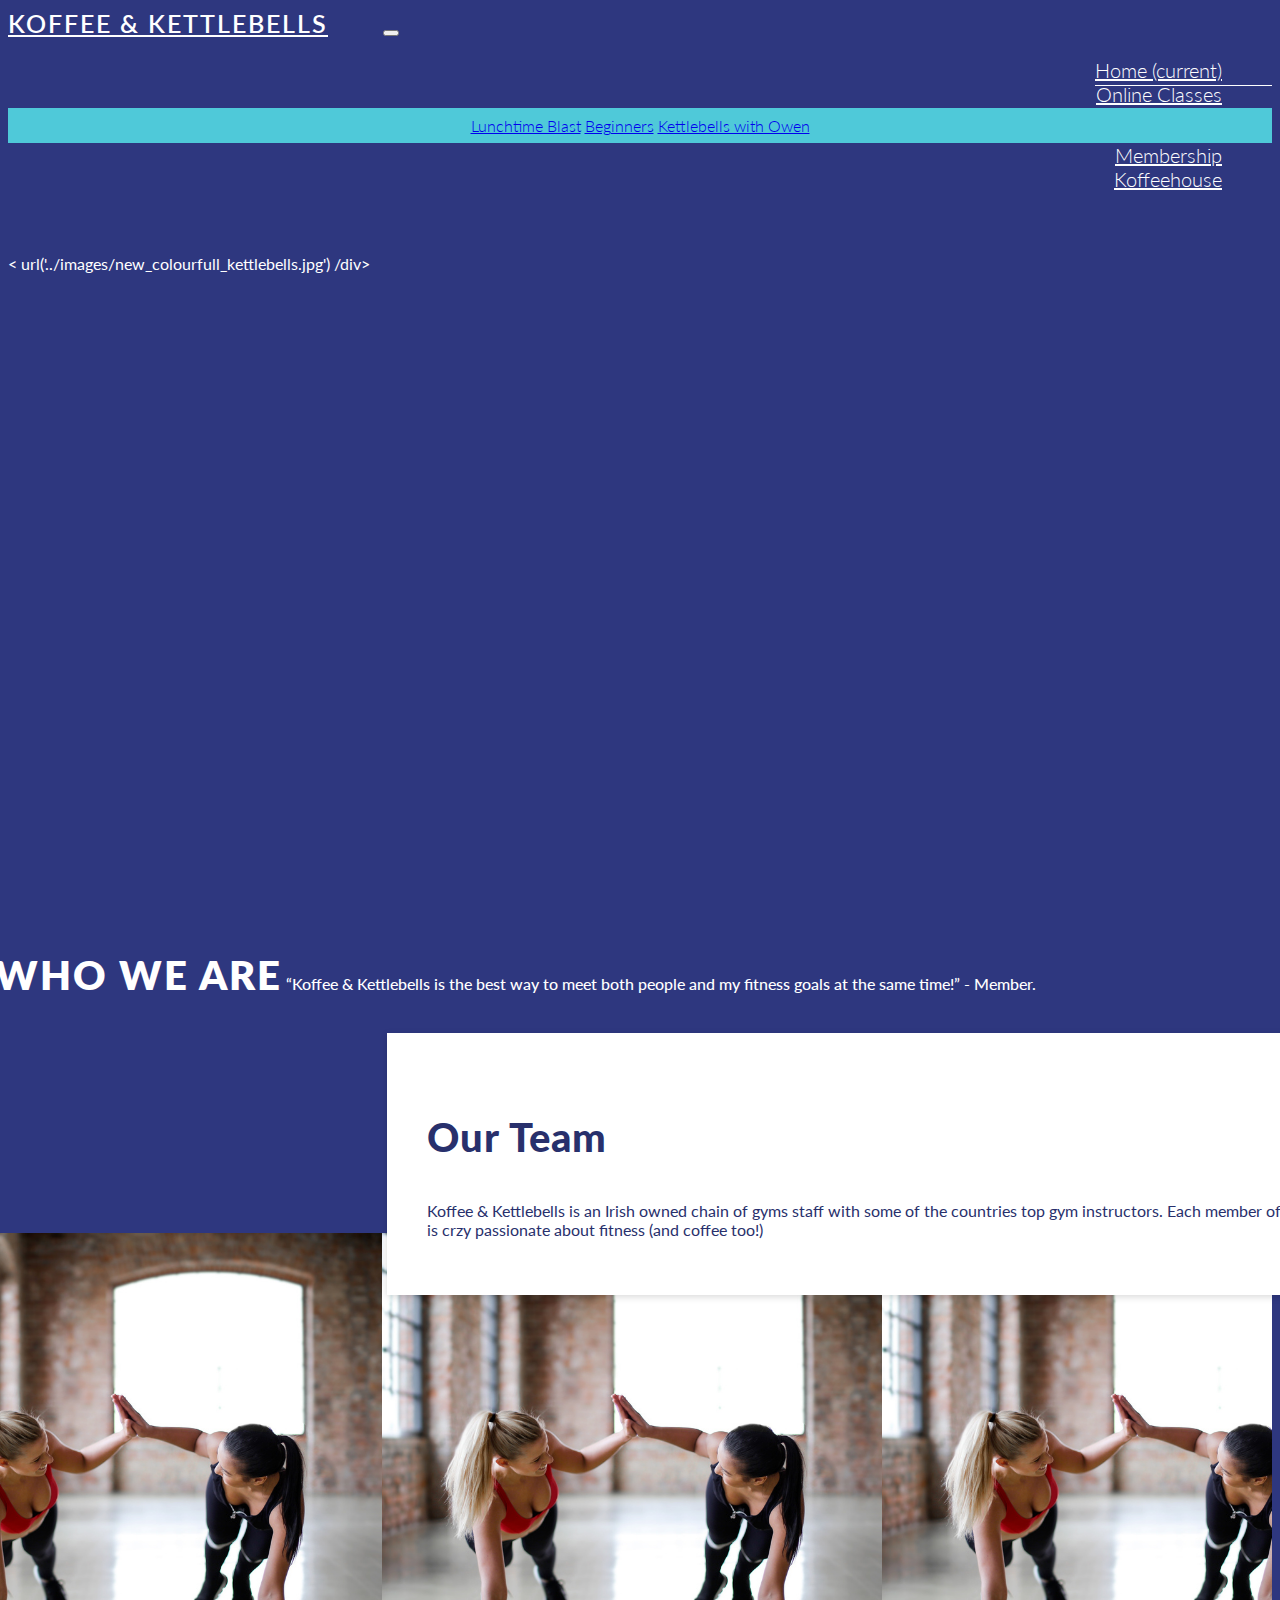
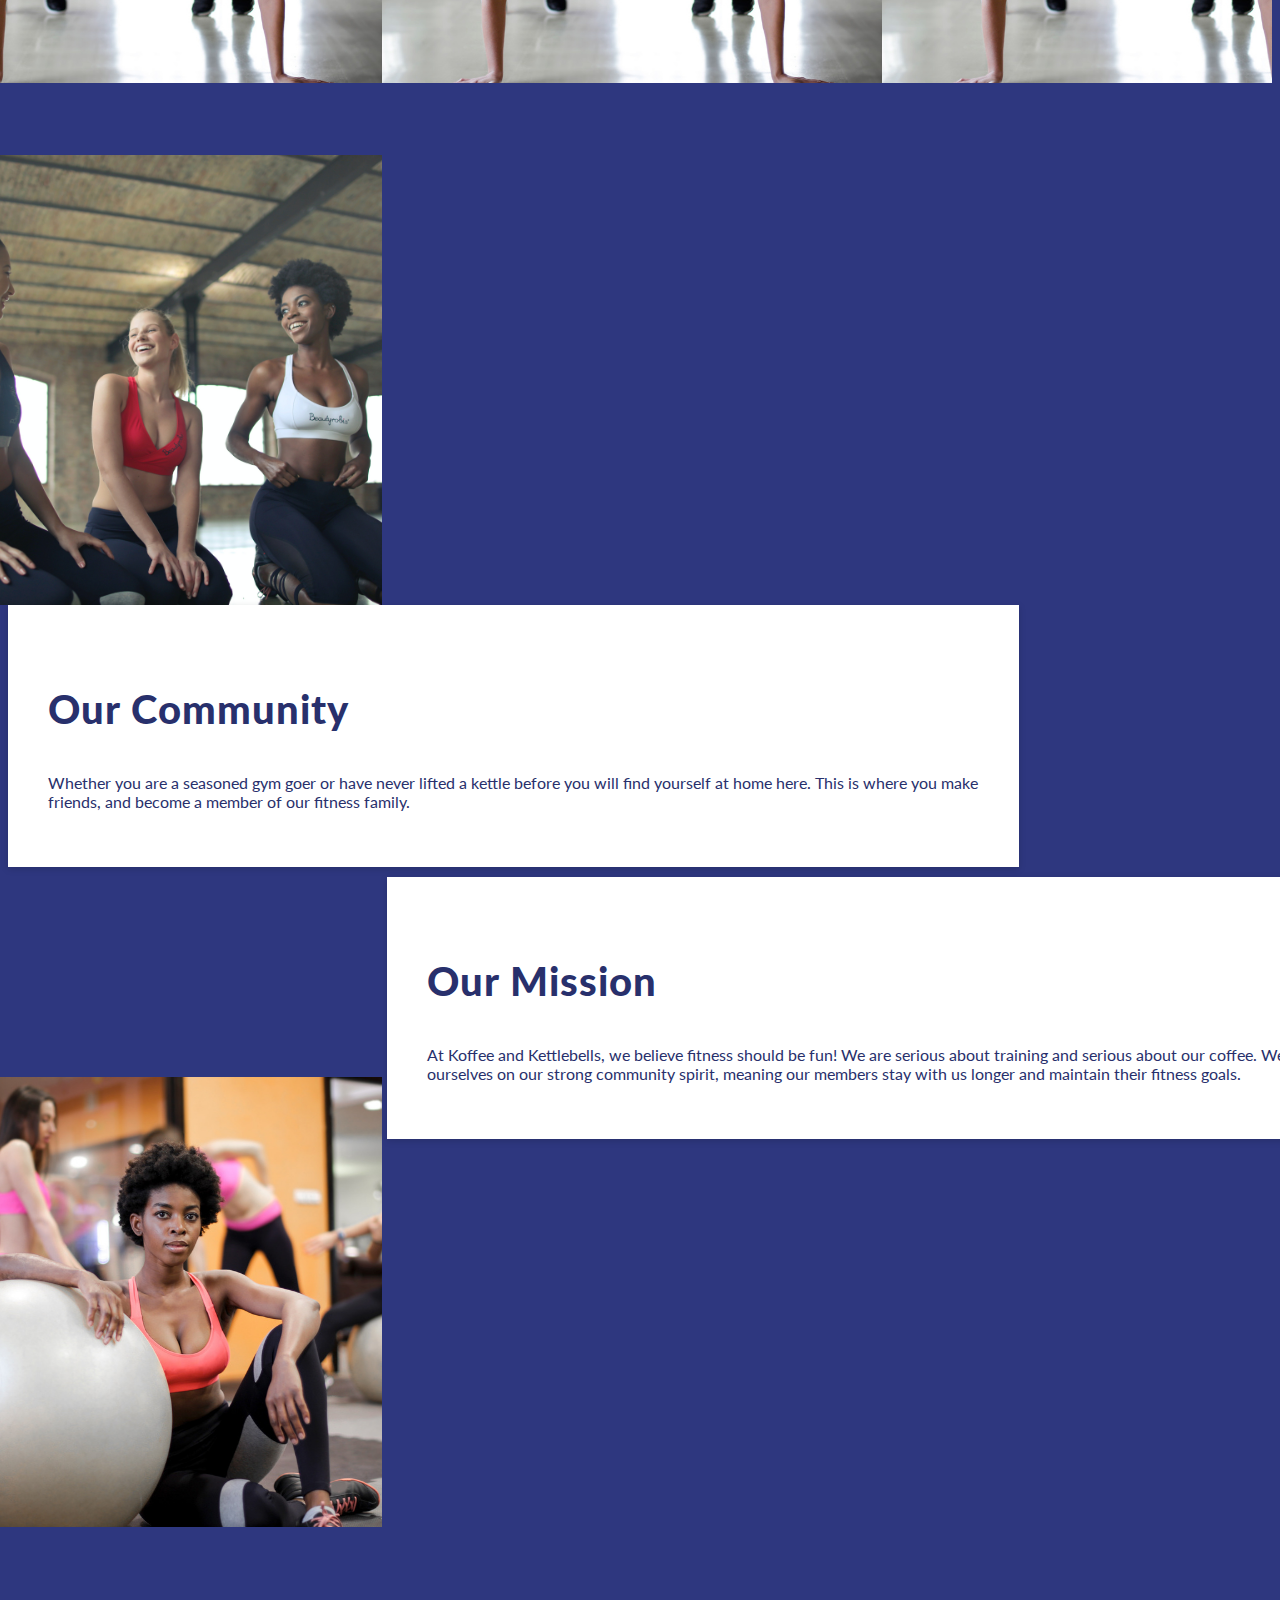
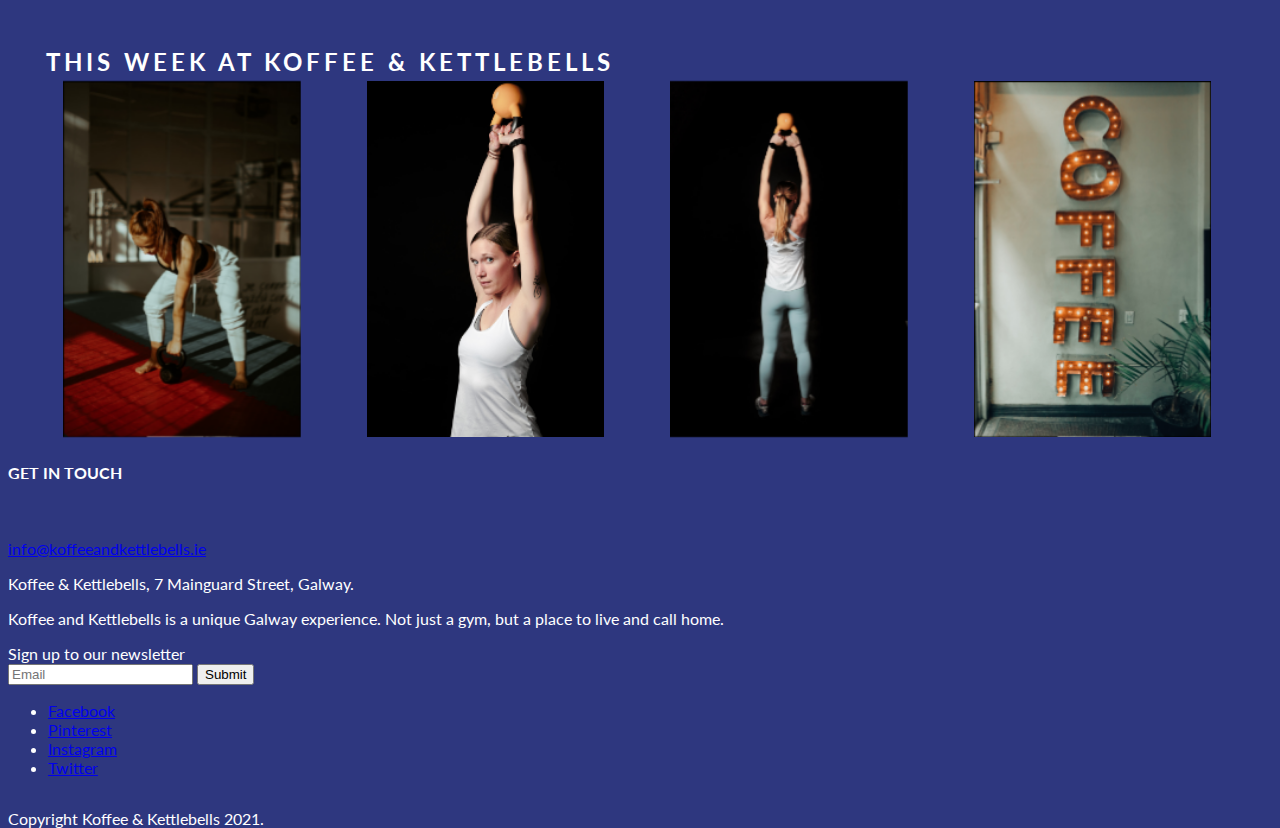
<file: index.html>
<!DOCTYPE html>
<html lang="en-US">
<head>
    <meta charset="utf-8">
    <meta name="viewport" content="width=device-width">
    <title>Koffee and Kettlebells</title>
    <link rel="stylesheet" href="https://use.fontawesome.com/releases/v5.6.3/css/all.css"
          integrity="sha384-UHRtZLI+pbxtHCWp1t77Bi1L4ZtiqrqD80Kn4Z8NTSRyMA2Fd33n5dQ8lWUE00s/" crossorigin="anonymous" />
    <link rel="stylesheet" href="https://stackpath.bootstrapcdn.com/bootstrap/4.1.3/css/bootstrap.min.css" integrity="sha384-MCw98/SFnGE8fJT3GXwEOngsV7Zt27NXFoaoApmYm81iuXoPkFOJwJ8ERdknLPMO" crossorigin="anonymous">
    <link rel="stylesheet" href="https://cdn.jsdelivr.net/npm/bootstrap@4.5.3/dist/css/bootstrap.min.css" integrity="sha384-TX8t27EcRE3e/ihU7zmQxVncDAy5uIKz4rEkgIXeMed4M0jlfIDPvg6uqKI2xXr2" crossorigin="anonymous">
    <link href="assets/css/style.css" rel="stylesheet" type="text/css" />
</head>

<body>

   <!--HEADER -->
   <header>
        <nav class="nav navbar navbar-expand-lg navbar-dark bg-purple">
           <div class="container-fluid">
                <a id="logo" class="navbar-brand" href="index.html">Koffee & Kettlebells</a>
                <button class="navbar-toggler" type="button" data-toggle="collapse" data-target="#navbarNav" aria-controls="navbarNav" aria-expanded="false" aria-label="Toggle navigation">
                    <span class="navbar-toggler-icon"></span>
                </button>
                <div class="collapse navbar-collapse justify-content-end" id="navbarNav">
                    <ul class="navbar-nav">
                        <li class="nav-item">
                            <a class="nav-link active" href="index.html">Home <span class="sr-only">(current)</span></a>
                        </li>
                        <li class="nav-item dropdown">
                            <a class="nav-link dropdown-toggle" data-toggle="dropdown" href="#" role="button" aria-haspopup="true" aria-expanded="false">Online Classes</a>
                            <div class="dropdown-menu">
    <a class="dropdown-item first-dd-item" href="lunchtimeblast.html">Lunchtime Blast</a>
                                <a class="dropdown-item" href="beginners.html">Beginners</a>
                                <a class="dropdown-item" href="kettlebellswithowen.html">Kettlebells with Owen</a>
                            </div>
                        </li>
                        <li class="nav-item">
                            <a class="nav-link" href="membership.html">Membership</a>
                        </li>
                        <li class="nav-item">
                            <a class="nav-link" href="koffeehouse.html">Koffeehouse</a>
                        </li>
                    </ul>
                </div>
            </div>
        </nav>
    </header>


<!--END OF HEADER-->

<!--SECTION ONE HERO IMAGE AND NAV-->  

<div id="hero-outer" class="responsive">
    <div id="hero-image" class="responsive"><
        url('../images/new_colourfull_kettlebells.jpg')
        /div>
</div>

<!--SECTION TWO WHO WE ARE-->  

<section id="whoweare">
        <div class="container">
         <h2 class="whoweare-header">Who We Are</h2>
         <p class="whoweare-paragraph">“Koffee & Kettlebells is the best way to meet both people and my fitness goals at the same time!” - Member.</p>
          
    <!--our team-->
<div class="row d-flex align-items-center ourteam-text-left" id="ourteam">
    <div class="col-lg-6 col-whoweare order-2 order-lg-1">
        <div class="whoweare-text">
            <h3><strong>Our Team</strong></h3>
            <p>Koffee & Kettlebells is an Irish owned chain of gyms staff with some of the countries top gym instructors. Each member of our team is crzy passionate about fitness (and coffee too!) </p>
        </div>
    </div>
            
    <div class="col-lg-6 order-1 order-lg-2">
<div class="row whoweare-bg">
        </div>
    </div>
</div>

     <!--our community text-->
<div class="row d-flex align-items-center ourcommunity-text-right" id="ourcommunity">

            <!--our community image-->
<div class="col-lg-6 order-1 order-lg-1">
     <div class="row whoweare-bg">
  </div>
</div>

<div class="col-lg-6 col-whoweare order-2 order-lg-1">
    <div class="whoweare-text">
        <h3><strong>Our Community</strong></h3>
        <p>Whether you are a seasoned gym goer or have never lifted a kettle before you will find yourself at home here. This is where you make friends, and become a member of our fitness family. </p>
    </div>
</div>

</div>

    <!--our mission text-->
<div class="row d-flex align-items-center ourmission-text-left" id="ourmission">
    <div class="col-lg-6 col-whoweare order-2 order-lg-1">
        <div class="whoweare-text">
        <h3><strong>Our Mission</strong></h3>
        <p>At Koffee and Kettlebells, we believe fitness should be fun! We are serious about training and serious about our coffee. We pride ourselves on our strong community spirit, meaning our members stay with us longer and maintain their fitness goals.</p>
    </div>
</div>
               
    <!--our mission image-->
<div class="col-lg-6 order-1 order-lg-2">
    <div class="row whoweare-bg">
        </div>
    </div>
</div>
        
    </div>
   </section>
<!--SECTION TWO END-->  

<!--SECTION THREE CLASS TIMES --> 
<section id="thisweek">
    <h2 id="thisweek-heading">This week at Koffee & Kettlebells</h2>
        <div class="row">
            
             <div class="column">
                 <div class="thisweek-container">
                <img src="assets/images/Homepage(25).png" alt="owen" class="image" style="width:90%">
                <div class="middle">
    <div class="thisweek-text">Kettlebells with Owen. Monday at 7 p.m.</div>
  </div>
    </div>
    </div>
    

  <div class="column">
      <div class="thisweek-container">
    <img src="assets/images/Homepage(21).png" alt="lunch" class="image" style="width:90%">
    <div class="middle">
    <div class="thisweek-text">Lunchtime Blast. Tuesday at 1 p.m.</div>
  </div>
  </div>
</div>


  <div class="column">
      <div class="thisweek-container">
    <img src="assets/images/Homepage(20).png" alt="beginners" class="image" style="width:90%">
    <div class="middle">
    <div class="thisweek-text">Beginners Class. Wednesday at 6 p.m.</div>
  </div>
    </div>
</div>

  <div class="column">
      <div class="thisweek-container">
    <img src="assets/images/Homepage(23).png" alt="freecoffee" class="image" style="width:90%">
    <div class="middle">
    <div class="thisweek-text">Buy one get one free on all coffees all day Friday. </div>
  </div>
  </div>
    </div>
 </div>
</section>


<!--SECTION THREE END-->  


<footer class="mt-auto py-3" id="footer">
        <div class="container">
            <div class="row">
                <!--Slogan Column-->
                <div class="col-lg-4 order-1 order-lg-1 my-4" id="slogan-column">
                     <h4>GET IN TOUCH</h4><br>
                    <p class="contact-details"><i class="fas fa-envelope"></i><a href="mailto:info@koffeeandkettlebells.ie">info@koffeeandkettlebells.ie</a></p>
                    <p class="contact-details"><i class="fas fa-map-marker-alt"></i> Koffee & Kettlebells,
                    7 Mainguard Street,
                    Galway. </p>
                  
                </div>

                <!--Contact Column-->
                <div class="col-lg-4 order-2 order-lg-2 my-4" id="contact-column">
                    <p>
                        Koffee and Kettlebells is a unique Galway experience. Not just a gym, but a place to live and call home. 
                
                    </p>
                </div>

                <!--Newsletter Column-->
                <div class="col-lg-4 order-3 order-lg-3 my-4" id="cta-column">
                    <form id="cta-form" method="POST" action="https://formdump.codeinstitute.net/">
                        <label class="cta-label">Sign up to our newsletter</label><br>
                        <input type="email" name="email" id="cta-input" aria-describedby="cta-input" placeholder="Email" required />
                        <button type="submit" class="cta-btn shadow-none">Submit</button>
                    </form>


                    <!--Social Media Icon Links-->
                    <ul class="list-inline social-icons">
                        <li class="list-inline-item">
                            <a href="https://facebook.com" target="_blank">
                                <i class="fab fa-facebook" aria-hidden="true"></i>
                                <span class="sr-only">Facebook</span>
                            </a>
                        </li>
                        <li class="list-inline-item">
                            <a href="https://www.pinterest.com/" target="_blank">
                                <i class="fab fa-pinterest" aria-hidden="true"></i>
                                <span class="sr-only">Pinterest</span>
                            </a>
                        </li>
                        <li class="list-inline-item">
                            <a href="https://www.instagram.com/" target="_blank">
                                <i class="fab fa-instagram" aria-hidden="true"></i>
                                <span class="sr-only">Instagram</span>
                            </a>
                        </li>
                        <li class="list-inline-item">
                            <a href="https://twitter.com" target="_blank">
                                <i class="fab fa-twitter" aria-hidden="true"></i>
                                <span class="sr-only">Twitter</span>
                            </a>
                        </li>
                    </ul>
                </div>
                <!--Copyrights-->
            </div>
            <div class="col-12">
                <p class="copyrights-paragraph">Copyright Koffee & Kettlebells 2021.</p>
            </div>
        </div>
    </footer>
    <!--/.Footer Section-->


<!--Bootstrap: Responsive Navigation Bar-->
    <script src="https://code.jquery.com/jquery-3.5.1.slim.min.js"
        integrity="sha384-DfXdz2htPH0lsSSs5nCTpuj/zy4C+OGpamoFVy38MVBnE+IbbVYUew+OrCXaRkfj"
        crossorigin="anonymous"></script>
    <script src="https://cdn.jsdelivr.net/npm/bootstrap@4.6.0/dist/js/bootstrap.bundle.min.js"
        integrity="sha384-Piv4xVNRyMGpqkS2by6br4gNJ7DXjqk09RmUpJ8jgGtD7zP9yug3goQfGII0yAns"
        crossorigin="anonymous"></script>
<script>$('body').scrollspy({ target: '#navbar' })</script>

</body>
</html>
</file>
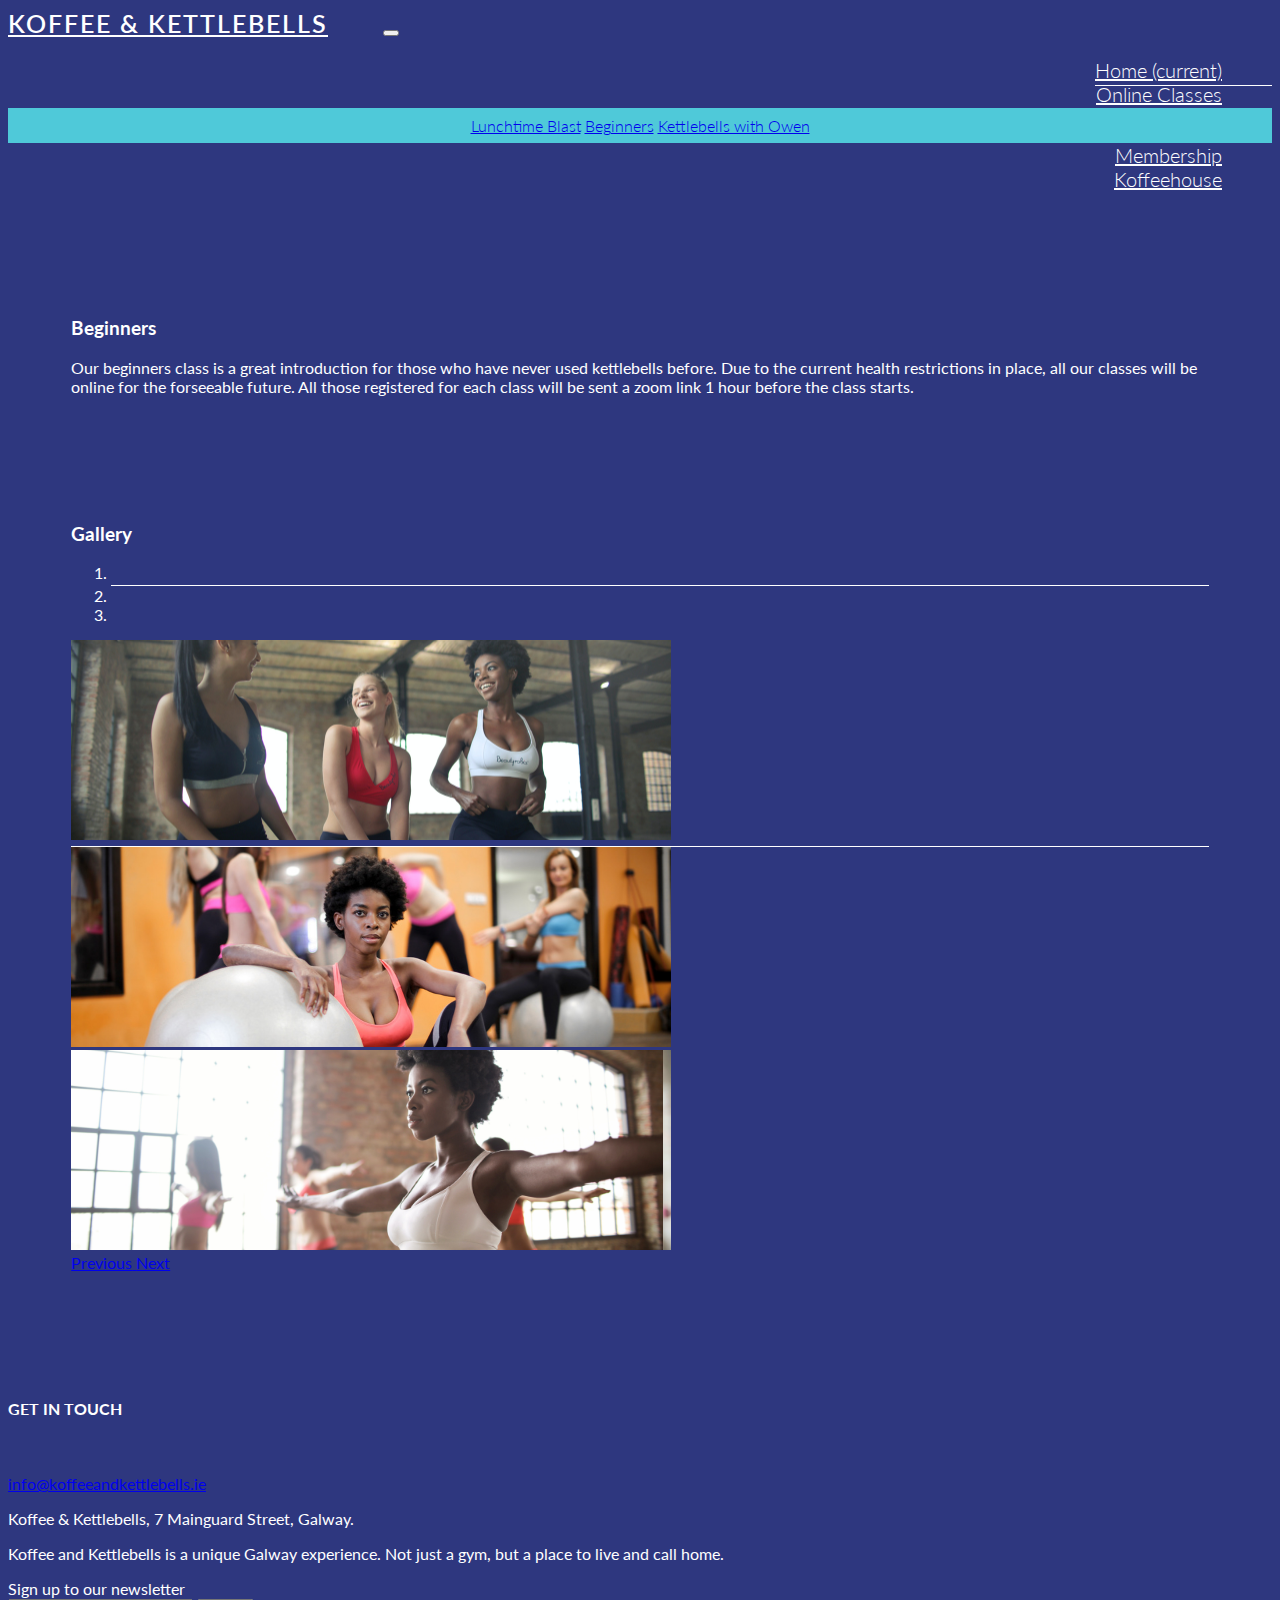
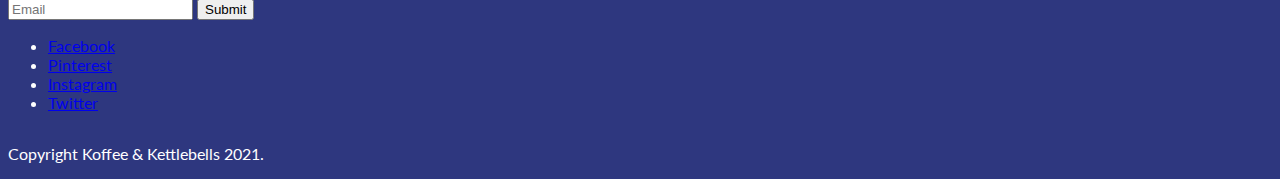
<file: beginners.html>
<!DOCTYPE html>
<html lang="en-US">
<head>
    <meta charset="utf-8">
    <meta name="viewport" content="width=device-width">
    <title>Koffee and Kettlebells</title>
    <link rel="stylesheet" href="https://use.fontawesome.com/releases/v5.6.3/css/all.css"
          integrity="sha384-UHRtZLI+pbxtHCWp1t77Bi1L4ZtiqrqD80Kn4Z8NTSRyMA2Fd33n5dQ8lWUE00s/" crossorigin="anonymous" />
    <link rel="stylesheet" href="https://stackpath.bootstrapcdn.com/bootstrap/4.1.3/css/bootstrap.min.css" integrity="sha384-MCw98/SFnGE8fJT3GXwEOngsV7Zt27NXFoaoApmYm81iuXoPkFOJwJ8ERdknLPMO" crossorigin="anonymous">
    <link rel="stylesheet" href="https://cdn.jsdelivr.net/npm/bootstrap@4.5.3/dist/css/bootstrap.min.css" integrity="sha384-TX8t27EcRE3e/ihU7zmQxVncDAy5uIKz4rEkgIXeMed4M0jlfIDPvg6uqKI2xXr2" crossorigin="anonymous">
    <link href="assets/css/style.css" rel="stylesheet" type="text/css" />
</head>

<body>

   <!--HEADER -->
   <header>
        <nav class="nav navbar navbar-expand-lg navbar-dark bg-purple">
           <div class="container-fluid">
                <a id="logo" class="navbar-brand" href="index.html">Koffee & Kettlebells</a>
                <button class="navbar-toggler" type="button" data-toggle="collapse" data-target="#navbarNav" aria-controls="navbarNav" aria-expanded="false" aria-label="Toggle navigation">
                    <span class="navbar-toggler-icon"></span>
                </button>
                <div class="collapse navbar-collapse justify-content-end" id="navbarNav">
                    <ul class="navbar-nav">
                        <li class="nav-item">
                            <a class="nav-link active" href="index.html">Home <span class="sr-only">(current)</span></a>
                        </li>
                        <li class="nav-item dropdown">
                            <a class="nav-link dropdown-toggle" data-toggle="dropdown" href="#" role="button" aria-haspopup="true" aria-expanded="false">Online Classes</a>
                            <div class="dropdown-menu">
    <a class="dropdown-item first-dd-item" href="lunchtimeblast.html">Lunchtime Blast</a>
                                <a class="dropdown-item" href="beginners.html">Beginners</a>
                                <a class="dropdown-item" href="kettlebellswithowen.html">Kettlebells with Owen</a>
                            </div>
                        </li>
                        <li class="nav-item">
                            <a class="nav-link" href="membership.html">Membership</a>
                        </li>
                          <li class="nav-item">
                            <a class="nav-link" href="koffeehouse.html">Koffeehouse</a>
                        </li>
                    </ul>
                </div>
            </div>
        </nav>
    </header>
    <section class="gallery-headers">
    <div>
      <h3>Beginners</h3>  
      <p>Our beginners class is a great introduction for those who have never used kettlebells before. Due to the current health restrictions in place, all our classes will be online for the forseeable future. All those registered for each class will be sent a zoom link 1 hour before the class starts. </p> 
    </div>
</section>
<section class="gallery">
  <div id="gallery-heading">
    <h3>Gallery</h3>
    <div id="carouselExampleIndicators" class="carousel slide" data-ride="carousel">
  <ol class="carousel-indicators">
    <li data-target="#carouselExampleIndicators" data-slide-to="0" class="active"></li>
    <li data-target="#carouselExampleIndicators" data-slide-to="1"></li>
    <li data-target="#carouselExampleIndicators" data-slide-to="2"></li>
  </ol>
  <div class="carousel-inner">
    <div class="carousel-item active">
      <img class="d-block w-100" src="assets/images/Gallery(13).png" active alt="First slide">
    </div>
    <div class="carousel-item">
      <img class="d-block w-100" src="assets/images/Gallery(14).png" alt="Second slide">
    </div>
    <div class="carousel-item">
      <img class="d-block w-100" src="assets/images/Gallery(7).png" alt="Third slide">
    </div>
  </div>
  <a class="carousel-control-prev" href="#carouselExampleIndicators" role="button" data-slide="prev">
    <span class="carousel-control-prev-icon" aria-hidden="true"></span>
    <span class="sr-only">Previous</span>
  </a>
  <a class="carousel-control-next" href="#carouselExampleIndicators" role="button" data-slide="next">
    <span class="carousel-control-next-icon" aria-hidden="true"></span>
    <span class="sr-only">Next</span>
  </a>
</div>
</div>
</section>
 <!-- Footer Section -->
    <footer class="mt-auto py-3" id="footer">
        <div class="container">
            <div class="row">
                <!--Slogan Column-->
                <div class="col-lg-4 order-1 order-lg-1 my-4" id="slogan-column">
                     <h4>GET IN TOUCH</h4><br>
                    <p class="contact-details"><i class="fas fa-envelope"></i><a href="mailto:info@koffeeandkettlebells.ie">info@koffeeandkettlebells.ie</a></p>
                    <p class="contact-details"><i class="fas fa-map-marker-alt"></i> Koffee & Kettlebells,
                    7 Mainguard Street,
                    Galway. </p>
                  
                </div>

                <!--Contact Column-->
                <div class="col-lg-4 order-2 order-lg-2 my-4" id="contact-column">
                    <p>
                        Koffee and Kettlebells is a unique Galway experience. Not just a gym, but a place to live and call home. 
                
                    </p>
                </div>

                <!--CTA Column-->
                <div class="col-lg-4 order-3 order-lg-3 my-4" id="cta-column">
                    <form id="cta-form" method="POST" action="https://formdump.codeinstitute.net/">
                        <label class="cta-label">Sign up to our newsletter</label><br>
                        <input type="email" name="email" id="cta-input" aria-describedby="cta-input" placeholder="Email" required />
                        <button type="submit" class="cta-btn shadow-none">Submit</button>
                    </form>


                    <!--Social Media Icon Links-->
                    <ul class="list-inline social-icons">
                        <li class="list-inline-item">
                            <a href="https://facebook.com" target="_blank">
                                <i class="fab fa-facebook" aria-hidden="true"></i>
                                <span class="sr-only">Facebook</span>
                            </a>
                        </li>
                        <li class="list-inline-item">
                            <a href="https://www.pinterest.com/" target="_blank">
                                <i class="fab fa-pinterest" aria-hidden="true"></i>
                                <span class="sr-only">Pinterest</span>
                            </a>
                        </li>
                        <li class="list-inline-item">
                            <a href="https://www.instagram.com/" target="_blank">
                                <i class="fab fa-instagram" aria-hidden="true"></i>
                                <span class="sr-only">Instagram</span>
                            </a>
                        </li>
                        <li class="list-inline-item">
                            <a href="https://twitter.com" target="_blank">
                                <i class="fab fa-twitter" aria-hidden="true"></i>
                                <span class="sr-only">Twitter</span>
                            </a>
                        </li>
                    </ul>
                </div>
                <!--Copyrights-->
            </div>
            <div class="col-12">
                <p class="copyrights-paragraph">Copyright Koffee & Kettlebells 2021.</p>
            </div>
        </div>
    </footer>
    <!--/.Footer Section-->


<!--Bootstrap: Responsive Navigation Bar-->
    <script src="https://code.jquery.com/jquery-3.5.1.slim.min.js"
        integrity="sha384-DfXdz2htPH0lsSSs5nCTpuj/zy4C+OGpamoFVy38MVBnE+IbbVYUew+OrCXaRkfj"
        crossorigin="anonymous"></script>
    <script src="https://cdn.jsdelivr.net/npm/bootstrap@4.6.0/dist/js/bootstrap.bundle.min.js"
        integrity="sha384-Piv4xVNRyMGpqkS2by6br4gNJ7DXjqk09RmUpJ8jgGtD7zP9yug3goQfGII0yAns"
        crossorigin="anonymous"></script>
<script>$('body').scrollspy({ target: '#navbar' })</script>

</body>
</html>
</file>
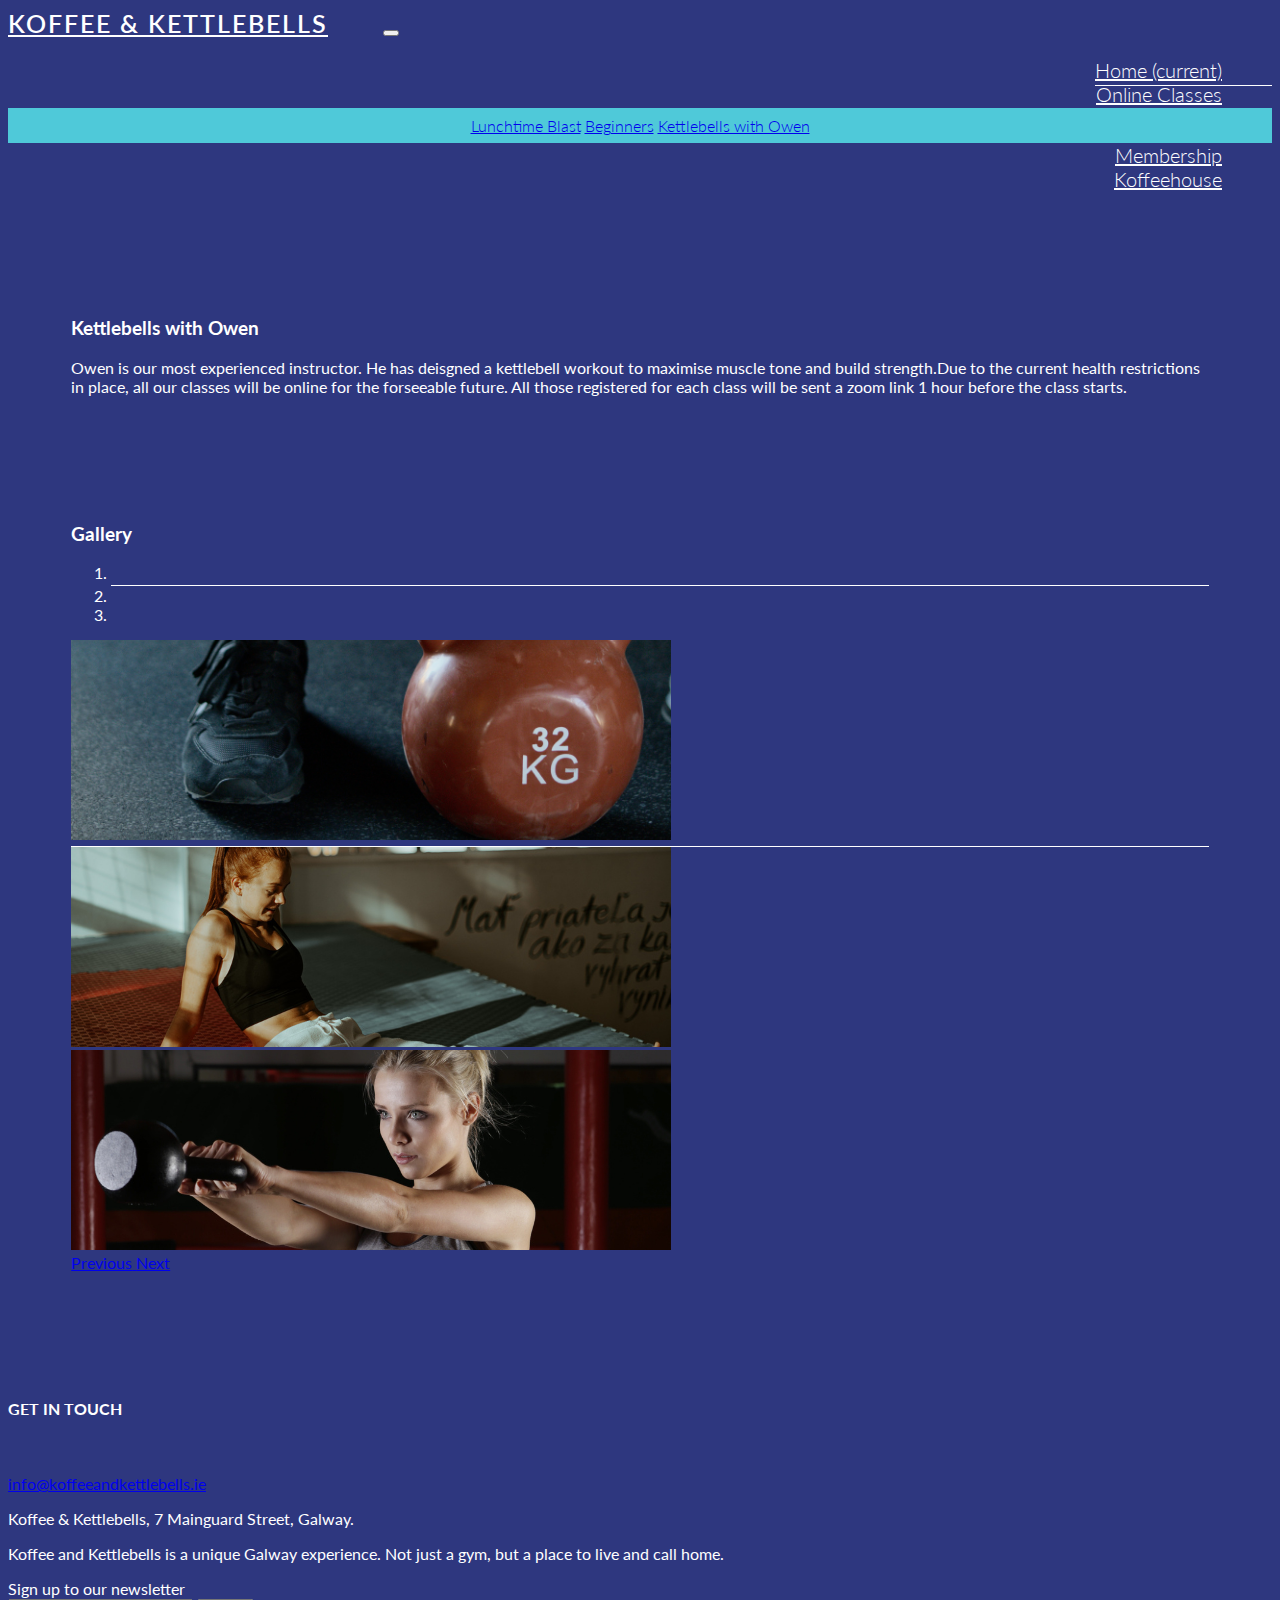
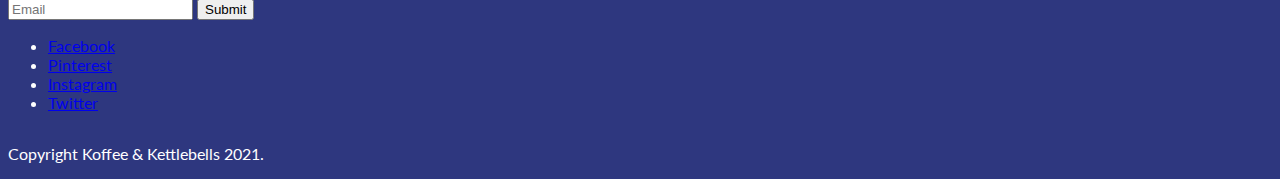
<file: kettlebellswithowen.html>
<!DOCTYPE html>
<html lang="en-US">
<head>
    <meta charset="utf-8">
    <meta name="viewport" content="width=device-width">
    <title>Koffee and Kettlebells</title>
    <link rel="stylesheet" href="https://use.fontawesome.com/releases/v5.6.3/css/all.css"
          integrity="sha384-UHRtZLI+pbxtHCWp1t77Bi1L4ZtiqrqD80Kn4Z8NTSRyMA2Fd33n5dQ8lWUE00s/" crossorigin="anonymous" />
    <link rel="stylesheet" href="https://stackpath.bootstrapcdn.com/bootstrap/4.1.3/css/bootstrap.min.css" integrity="sha384-MCw98/SFnGE8fJT3GXwEOngsV7Zt27NXFoaoApmYm81iuXoPkFOJwJ8ERdknLPMO" crossorigin="anonymous">
    <link rel="stylesheet" href="https://cdn.jsdelivr.net/npm/bootstrap@4.5.3/dist/css/bootstrap.min.css" integrity="sha384-TX8t27EcRE3e/ihU7zmQxVncDAy5uIKz4rEkgIXeMed4M0jlfIDPvg6uqKI2xXr2" crossorigin="anonymous">
    <link href="assets/css/style.css" rel="stylesheet" type="text/css" />
</head>

<body>

   <!--HEADER -->
   <header>
        <nav class="nav navbar navbar-expand-lg navbar-dark bg-purple">
           <div class="container-fluid">
                <a id="logo" class="navbar-brand" href="index.html">Koffee & Kettlebells</a>
                <button class="navbar-toggler" type="button" data-toggle="collapse" data-target="#navbarNav" aria-controls="navbarNav" aria-expanded="false" aria-label="Toggle navigation">
                    <span class="navbar-toggler-icon"></span>
                </button>
                <div class="collapse navbar-collapse justify-content-end" id="navbarNav">
                    <ul class="navbar-nav">
                        <li class="nav-item">
                            <a class="nav-link active" href="index.html">Home <span class="sr-only">(current)</span></a>
                        </li>
                        <li class="nav-item dropdown">
                            <a class="nav-link dropdown-toggle" data-toggle="dropdown" href="#" role="button" aria-haspopup="true" aria-expanded="false">Online Classes</a>
                            <div class="dropdown-menu">
    <a class="dropdown-item first-dd-item" href="lunchtimeblast.html">Lunchtime Blast</a>
                                <a class="dropdown-item" href="beginners.html">Beginners</a>
                                <a class="dropdown-item" href="kettlebellswithowen.html">Kettlebells with Owen</a>
                            </div>
                        </li>
                        <li class="nav-item">
                            <a class="nav-link" href="membership.html">Membership</a>
                        </li>
                          <li class="nav-item">
                            <a class="nav-link" href="koffeehouse.html">Koffeehouse</a>
                        </li>
                    </ul>
                </div>
            </div>
        </nav>
    </header>
   <section class="gallery-headers">
    <div>
      <h3>Kettlebells with Owen</h3> 
      <p>Owen is our most experienced instructor. He has deisgned a kettlebell workout to maximise muscle tone and build strength.Due to the current health restrictions in place, all our classes will be online for the forseeable future. All those registered for each class will be sent a zoom link 1 hour before the class starts.</p> 
    </div>
</section>

<section class="gallery">
  <div id="gallery-heading">
    <h3>Gallery</h3>
    <div id="carouselExampleIndicators" class="carousel slide" data-ride="carousel">
  <ol class="carousel-indicators">
    <li data-target="#carouselExampleIndicators" data-slide-to="0" class="active"></li>
    <li data-target="#carouselExampleIndicators" data-slide-to="1"></li>
    <li data-target="#carouselExampleIndicators" data-slide-to="2"></li>
  </ol>
  <div class="carousel-inner">
    <div class="carousel-item active">
      <img class="d-block w-100" src="assets/images/Gallery(12).png" active alt="First slide">
    </div>
    <div class="carousel-item">
      <img class="d-block w-100" src="assets/images/Gallery(11).png" alt="Second slide">
    </div>
    <div class="carousel-item">
      <img class="d-block w-100" src="assets/images/Gallery(10).png" alt="Third slide">
    </div>
  </div>
  <a class="carousel-control-prev" href="#carouselExampleIndicators" role="button" data-slide="prev">
    <span class="carousel-control-prev-icon" aria-hidden="true"></span>
    <span class="sr-only">Previous</span>
  </a>
  <a class="carousel-control-next" href="#carouselExampleIndicators" role="button" data-slide="next">
    <span class="carousel-control-next-icon" aria-hidden="true"></span>
    <span class="sr-only">Next</span>
  </a>
</div>
</div>
</section>

 <!-- Footer Section -->
    <footer class="mt-auto py-3" id="footer">
        <div class="container">
            <div class="row">
                <!--Slogan Column-->
                <div class="col-lg-4 order-1 order-lg-1 my-4" id="slogan-column">
                     <h4>GET IN TOUCH</h4><br>
                    <p class="contact-details"><i class="fas fa-envelope"></i><a href="mailto:info@koffeeandkettlebells.ie">info@koffeeandkettlebells.ie</a></p>
                    <p class="contact-details"><i class="fas fa-map-marker-alt"></i> Koffee & Kettlebells,
                    7 Mainguard Street,
                    Galway. </p>
                  
                </div>

                <!--Contact Column-->
                <div class="col-lg-4 order-2 order-lg-2 my-4" id="contact-column">
                    <p>
                        Koffee and Kettlebells is a unique Galway experience. Not just a gym, but a place to live and call home. 
                
                    </p>
                </div>

                <!--CTA Column-->
                <div class="col-lg-4 order-3 order-lg-3 my-4" id="cta-column">
                    <form id="cta-form" method="POST" action="https://formdump.codeinstitute.net/">
                        <label class="cta-label">Sign up to our newsletter</label><br>
                        <input type="email" name="email" id="cta-input" aria-describedby="cta-input" placeholder="Email" required />
                        <button type="submit" class="cta-btn shadow-none">Submit</button>
                    </form>


                    <!--Social Media Icon Links-->
                    <ul class="list-inline social-icons">
                        <li class="list-inline-item">
                            <a href="https://facebook.com" target="_blank">
                                <i class="fab fa-facebook" aria-hidden="true"></i>
                                <span class="sr-only">Facebook</span>
                            </a>
                        </li>
                        <li class="list-inline-item">
                            <a href="https://www.pinterest.com/" target="_blank">
                                <i class="fab fa-pinterest" aria-hidden="true"></i>
                                <span class="sr-only">Pinterest</span>
                            </a>
                        </li>
                        <li class="list-inline-item">
                            <a href="https://www.instagram.com/" target="_blank">
                                <i class="fab fa-instagram" aria-hidden="true"></i>
                                <span class="sr-only">Instagram</span>
                            </a>
                        </li>
                        <li class="list-inline-item">
                            <a href="https://twitter.com" target="_blank">
                                <i class="fab fa-twitter" aria-hidden="true"></i>
                                <span class="sr-only">Twitter</span>
                            </a>
                        </li>
                    </ul>
                </div>
                <!--Copyrights-->
            </div>
            <div class="col-12">
                <p class="copyrights-paragraph">Copyright Koffee & Kettlebells 2021.</p>
            </div>
        </div>
    </footer>
    <!--/.Footer Section-->


<!--Bootstrap: Responsive Navigation Bar-->
    <script src="https://code.jquery.com/jquery-3.5.1.slim.min.js"
        integrity="sha384-DfXdz2htPH0lsSSs5nCTpuj/zy4C+OGpamoFVy38MVBnE+IbbVYUew+OrCXaRkfj"
        crossorigin="anonymous"></script>
    <script src="https://cdn.jsdelivr.net/npm/bootstrap@4.6.0/dist/js/bootstrap.bundle.min.js"
        integrity="sha384-Piv4xVNRyMGpqkS2by6br4gNJ7DXjqk09RmUpJ8jgGtD7zP9yug3goQfGII0yAns"
        crossorigin="anonymous"></script>
<script>$('body').scrollspy({ target: '#navbar' })</script>

</body>
</html>
</file>
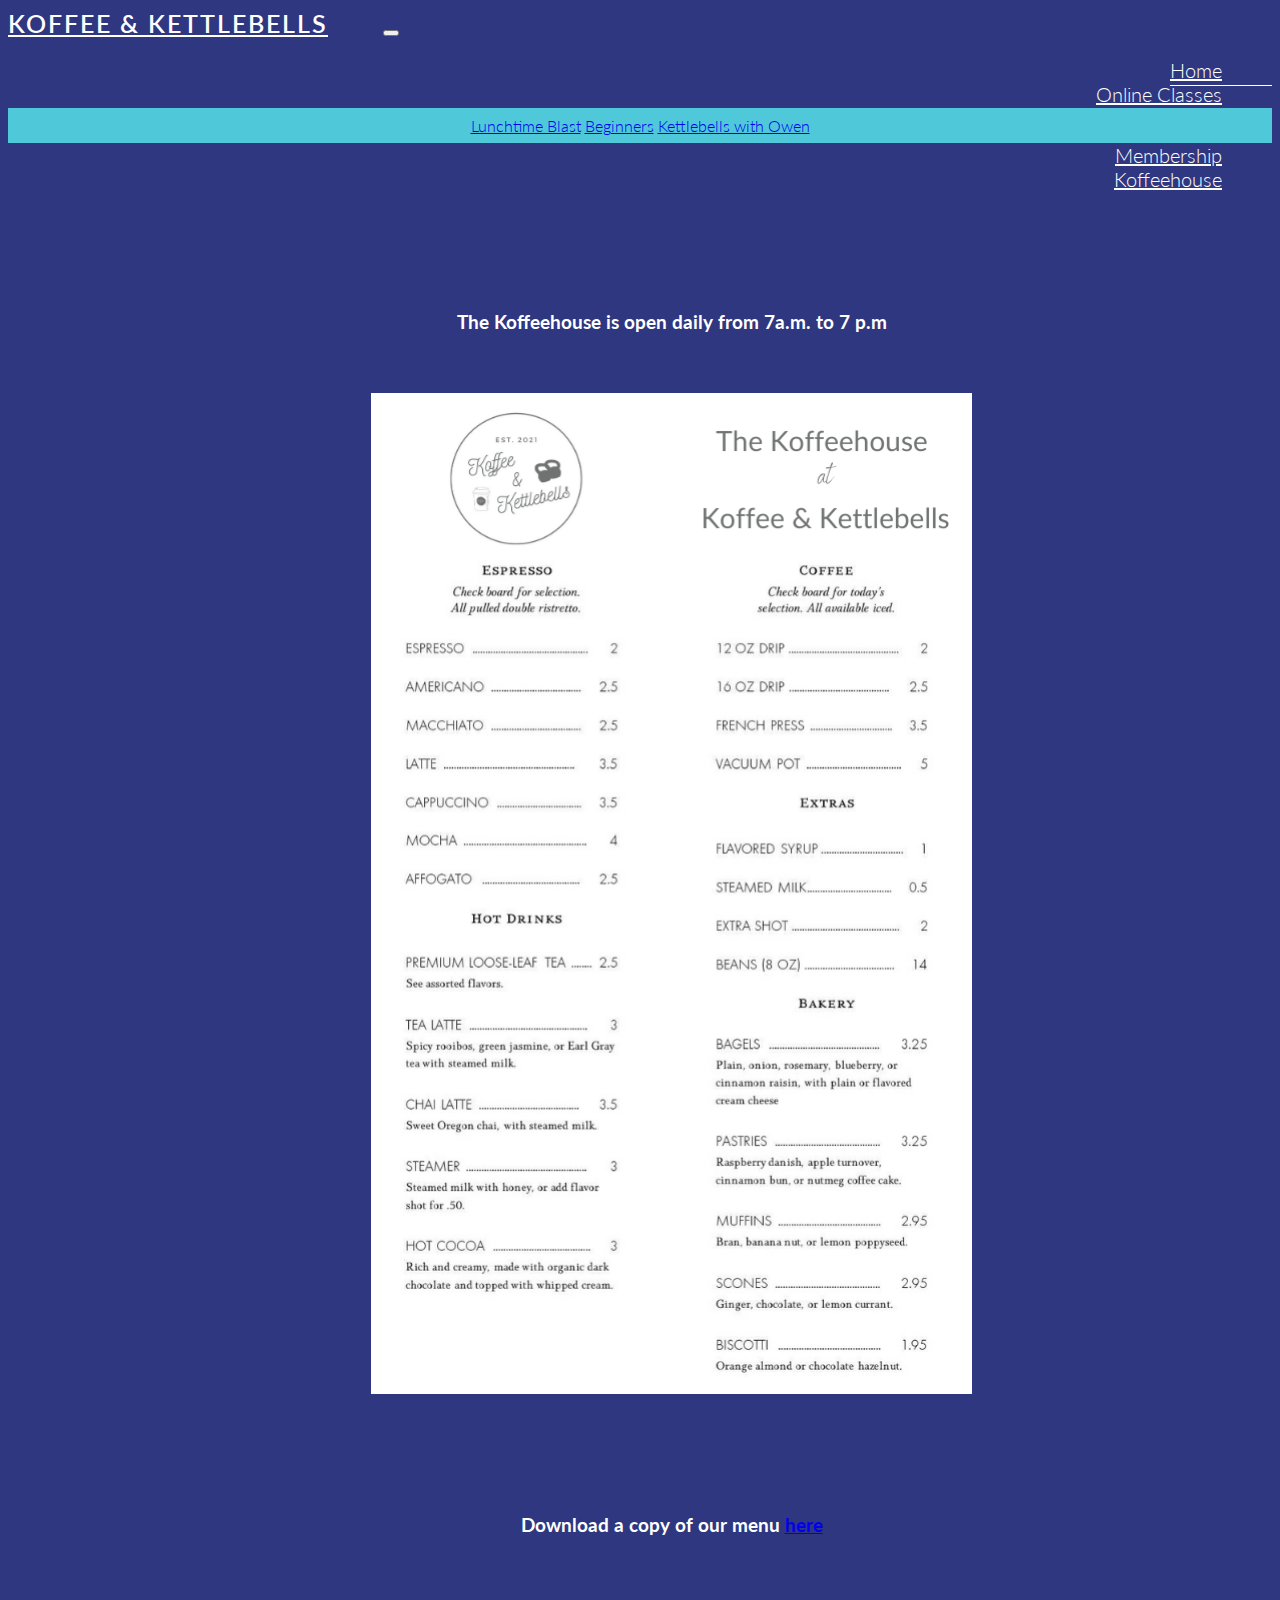
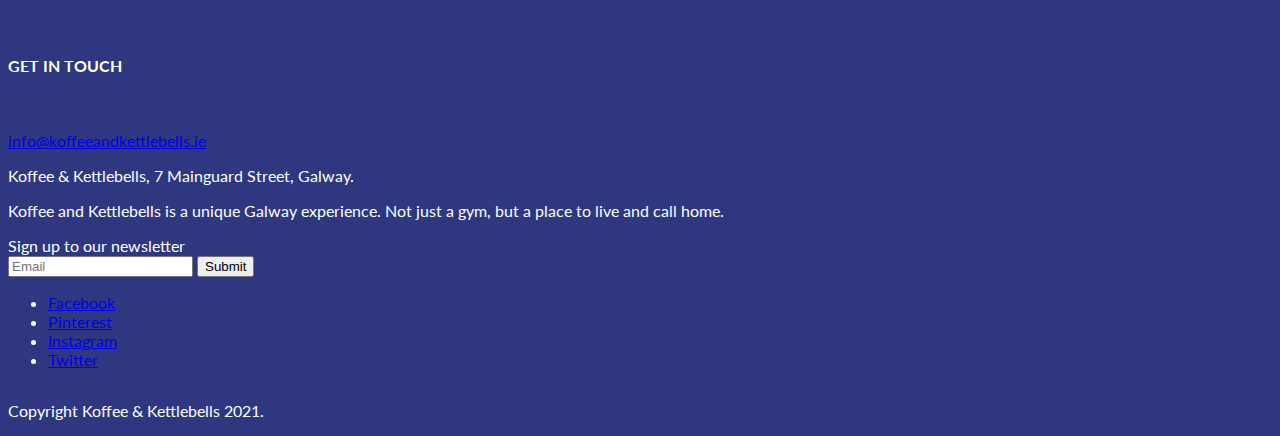
<file: koffeehouse.html>
<!DOCTYPE html>
<html lang="en-US">
<head>
    <meta charset="utf-8">
    <meta name="viewport" content="width=device-width">
    <title>Koffee and Kettlebells</title>
    <link rel="stylesheet" href="https://use.fontawesome.com/releases/v5.6.3/css/all.css"
          integrity="sha384-UHRtZLI+pbxtHCWp1t77Bi1L4ZtiqrqD80Kn4Z8NTSRyMA2Fd33n5dQ8lWUE00s/" crossorigin="anonymous" />
    <link rel="stylesheet" href="https://stackpath.bootstrapcdn.com/bootstrap/4.1.3/css/bootstrap.min.css" integrity="sha384-MCw98/SFnGE8fJT3GXwEOngsV7Zt27NXFoaoApmYm81iuXoPkFOJwJ8ERdknLPMO" crossorigin="anonymous">
    <link rel="stylesheet" href="https://cdn.jsdelivr.net/npm/bootstrap@4.5.3/dist/css/bootstrap.min.css" integrity="sha384-TX8t27EcRE3e/ihU7zmQxVncDAy5uIKz4rEkgIXeMed4M0jlfIDPvg6uqKI2xXr2" crossorigin="anonymous">
    <link href="assets/css/style.css" rel="stylesheet" type="text/css" />
</head>

<body>

   <!--HEADER -->
   <header>
        <nav class="nav navbar navbar-expand-lg navbar-dark bg-purple">
           <div class="container-fluid">
                <a id="logo" class="navbar-brand" href="index.html">Koffee & Kettlebells</a>
                <button class="navbar-toggler" type="button" data-toggle="collapse" data-target="#navbarNav" aria-controls="navbarNav" aria-expanded="false" aria-label="Toggle navigation">
                    <span class="navbar-toggler-icon"></span>
                </button>
                <div class="collapse navbar-collapse justify-content-end" id="navbarNav">
                    <ul class="navbar-nav">
                        <li class="nav-item">
                            <a class="nav-link active" href="index.html">Home</a>
                        </li>
                        <li class="nav-item dropdown">
                            <a class="nav-link dropdown-toggle" data-toggle="dropdown" href="#" role="button" aria-haspopup="true" aria-expanded="false">Online Classes</a>
                            <div class="dropdown-menu">
    <a class="dropdown-item first-dd-item" href="lunchtimeblast.html">Lunchtime Blast</a>
                                <a class="dropdown-item" href="beginners.html">Beginners</a>
                                <a class="dropdown-item" href="kettlebellswithowen.html">Kettlebells with Owen</a>
                            </div>
                        </li>
                        <li class="nav-item">
                            <a class="nav-link" href="membership.html">Membership</a>
                        </li>
                         <li class="nav-item">
                            <a class="nav-link" href="koffeehouse.html">Koffeehouse</a>
                        </li>
                    </ul>
                </div>
            </div>
        </nav>
    </header>
    
<section id="koffeehouse-page">
    <div id="koffeehouse-heading">
      <h3>The Koffeehouse is open daily from 7a.m. to 7 p.m </h3>
    </div>
      <div class="center">
<img src="assets/images/koffeehouse.png" class="menu-responsive">
    </div>
    <div id="koffeehouse-download">
       <h3>Download a copy of our menu <a href="assets/images/koffeehouse_menu.pdf" download>here</a></h3> 
    </div>
</section>
    
    <footer class="mt-auto py-3" id="footer">
        <div class="container">
            <div class="row">
                <!--Slogan Column-->
                <div class="col-lg-4 order-1 order-lg-1 my-4" id="slogan-column">
                     <h4>GET IN TOUCH</h4><br>
                    <p class="contact-details"><i class="fas fa-envelope"></i><a href="mailto:info@koffeeandkettlebells.ie">info@koffeeandkettlebells.ie</a></p>
                    <p class="contact-details"><i class="fas fa-map-marker-alt"></i> Koffee & Kettlebells,
                    7 Mainguard Street,
                    Galway. </p>
                  
                </div>

                <!--Contact Column-->
                <div class="col-lg-4 order-2 order-lg-2 my-4" id="contact-column">
                    <p>
                        Koffee and Kettlebells is a unique Galway experience. Not just a gym, but a place to live and call home. 
                
                    </p>
                </div>

                <!--CTA Column-->
                <div class="col-lg-4 order-3 order-lg-3 my-4" id="cta-column">
                    <form id="cta-form" method="POST" action="https://formdump.codeinstitute.net/">
                        <label class="cta-label">Sign up to our newsletter</label><br>
                        <input type="email" name="email" id="cta-input" aria-describedby="cta-input" placeholder="Email" required />
                        <button type="submit" class="cta-btn shadow-none">Submit</button>
                    </form>


                    <!--Social Media Icon Links-->
                    <ul class="list-inline social-icons">
                        <li class="list-inline-item">
                            <a href="https://facebook.com" target="_blank">
                                <i class="fab fa-facebook" aria-hidden="true"></i>
                                <span class="sr-only">Facebook</span>
                            </a>
                        </li>
                        <li class="list-inline-item">
                            <a href="https://www.pinterest.com/" target="_blank">
                                <i class="fab fa-pinterest" aria-hidden="true"></i>
                                <span class="sr-only">Pinterest</span>
                            </a>
                        </li>
                        <li class="list-inline-item">
                            <a href="https://www.instagram.com/" target="_blank">
                                <i class="fab fa-instagram" aria-hidden="true"></i>
                                <span class="sr-only">Instagram</span>
                            </a>
                        </li>
                        <li class="list-inline-item">
                            <a href="https://twitter.com" target="_blank">
                                <i class="fab fa-twitter" aria-hidden="true"></i>
                                <span class="sr-only">Twitter</span>
                            </a>
                        </li>
                    </ul>
                </div>
                <!--Copyrights-->
            </div>
            <div class="col-12">
                <p class="copyrights-paragraph">Copyright Koffee & Kettlebells 2021.</p>
            </div>
        </div>
    </footer>
    <!--/.Footer Section-->


<!--Bootstrap: Responsive Navigation Bar-->
    <script src="https://code.jquery.com/jquery-3.5.1.slim.min.js"
        integrity="sha384-DfXdz2htPH0lsSSs5nCTpuj/zy4C+OGpamoFVy38MVBnE+IbbVYUew+OrCXaRkfj"
        crossorigin="anonymous"></script>
    <script src="https://cdn.jsdelivr.net/npm/bootstrap@4.6.0/dist/js/bootstrap.bundle.min.js"
        integrity="sha384-Piv4xVNRyMGpqkS2by6br4gNJ7DXjqk09RmUpJ8jgGtD7zP9yug3goQfGII0yAns"
        crossorigin="anonymous"></script>
<script>$('body').scrollspy({ target: '#navbar' })</script>

</body>
</html>
</file>
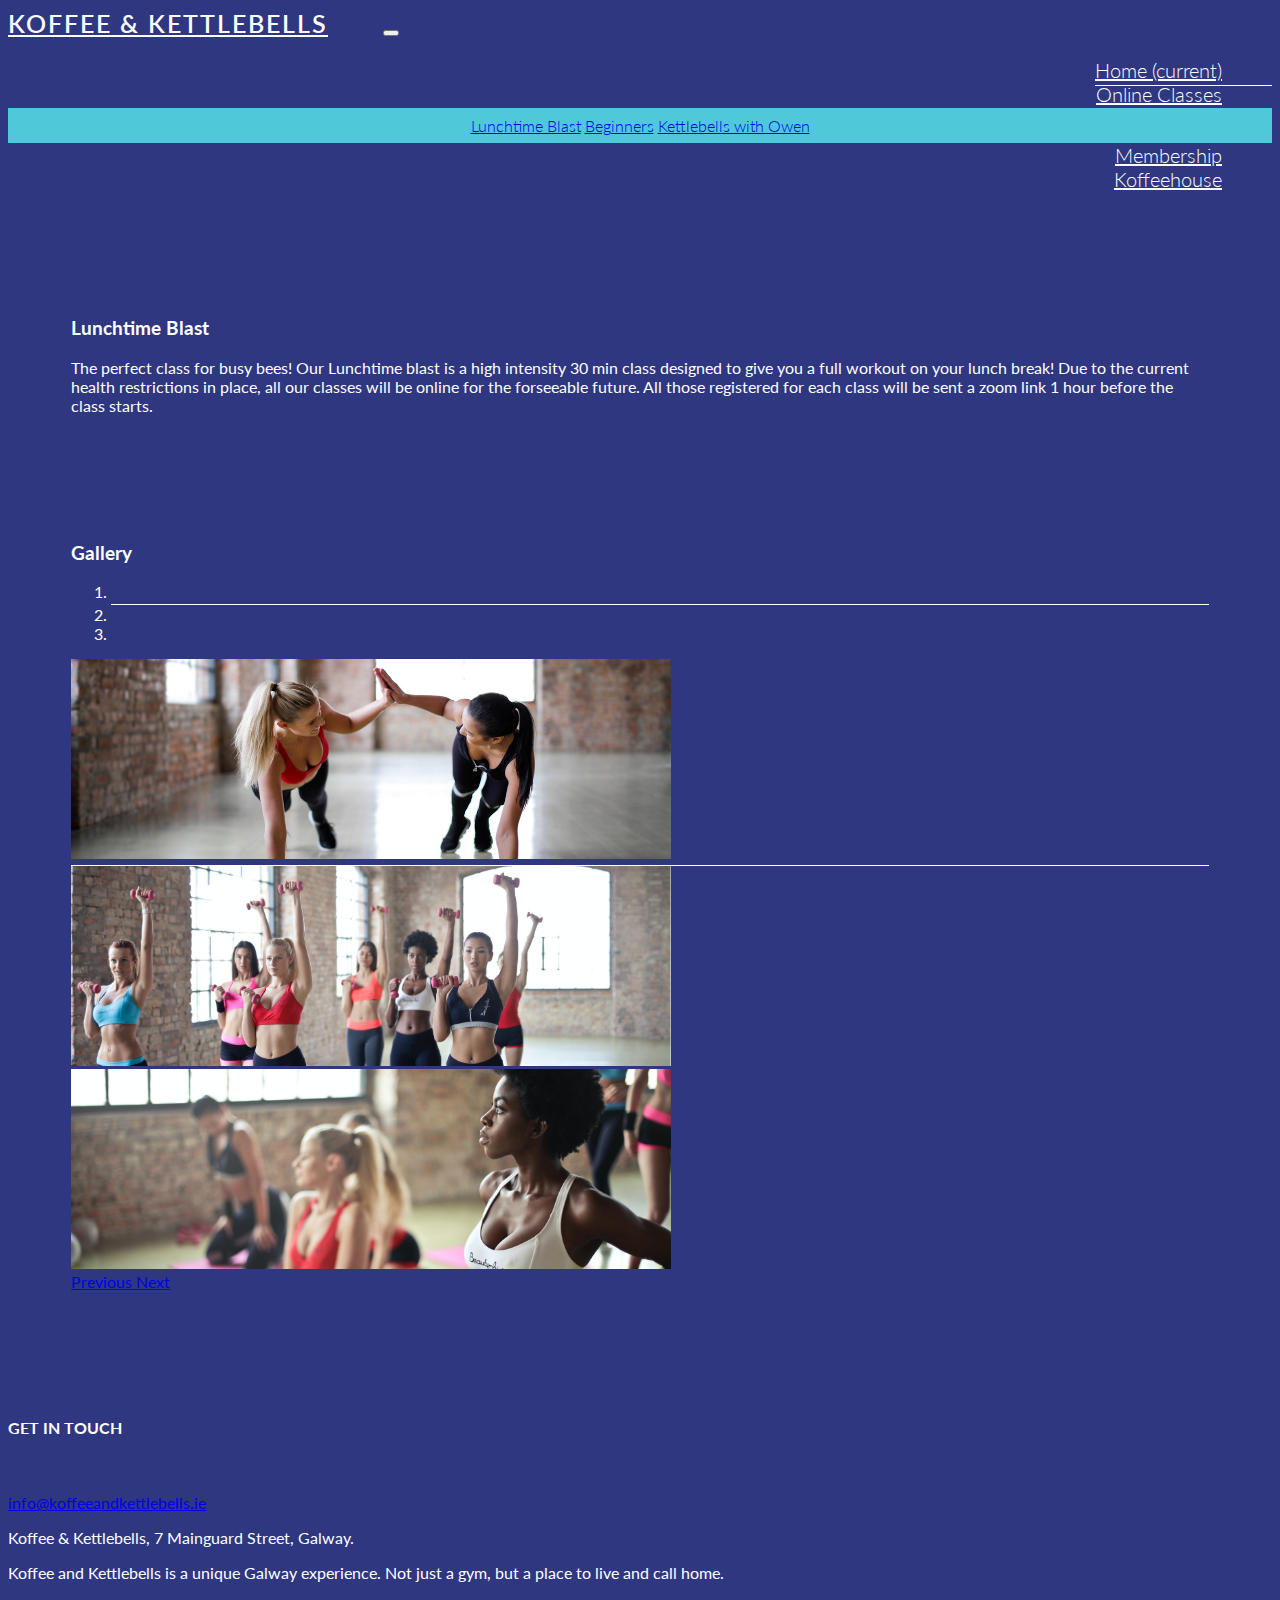
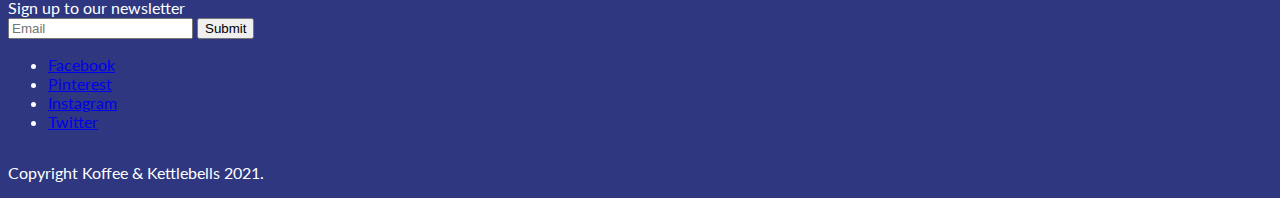
<file: lunchtimeblast.html>
<!DOCTYPE html>
<html lang="en-US">
<head>
    <meta charset="utf-8">
    <meta name="viewport" content="width=device-width">
    <title>Koffee and Kettlebells</title>
    <link rel="stylesheet" href="https://use.fontawesome.com/releases/v5.6.3/css/all.css"
          integrity="sha384-UHRtZLI+pbxtHCWp1t77Bi1L4ZtiqrqD80Kn4Z8NTSRyMA2Fd33n5dQ8lWUE00s/" crossorigin="anonymous" />
    <link rel="stylesheet" href="https://stackpath.bootstrapcdn.com/bootstrap/4.1.3/css/bootstrap.min.css" integrity="sha384-MCw98/SFnGE8fJT3GXwEOngsV7Zt27NXFoaoApmYm81iuXoPkFOJwJ8ERdknLPMO" crossorigin="anonymous">
    <link rel="stylesheet" href="https://cdn.jsdelivr.net/npm/bootstrap@4.5.3/dist/css/bootstrap.min.css" integrity="sha384-TX8t27EcRE3e/ihU7zmQxVncDAy5uIKz4rEkgIXeMed4M0jlfIDPvg6uqKI2xXr2" crossorigin="anonymous">
    <link href="assets/css/style.css" rel="stylesheet" type="text/css" />
</head>

<body>

   <!--HEADER -->
   <header>
        <nav class="nav navbar navbar-expand-lg navbar-dark bg-purple">
           <div class="container-fluid">
                <a id="logo" class="navbar-brand" href="index.html">Koffee & Kettlebells</a>
                <button class="navbar-toggler" type="button" data-toggle="collapse" data-target="#navbarNav" aria-controls="navbarNav" aria-expanded="false" aria-label="Toggle navigation">
                    <span class="navbar-toggler-icon"></span>
                </button>
                <div class="collapse navbar-collapse justify-content-end" id="navbarNav">
                    <ul class="navbar-nav">
                        <li class="nav-item">
                            <a class="nav-link active" href="index.html">Home <span class="sr-only">(current)</span></a>
                        </li>
                        <li class="nav-item dropdown">
                            <a class="nav-link dropdown-toggle" data-toggle="dropdown" href="#" role="button" aria-haspopup="true" aria-expanded="false">Online Classes</a>
                            <div class="dropdown-menu">
    <a class="dropdown-item first-dd-item" href="lunchtimeblast.html">Lunchtime Blast</a>
                                <a class="dropdown-item" href="beginners.html">Beginners</a>
                                <a class="dropdown-item" href="kettlebellswithowen.html">Kettlebells with Owen</a>
                            </div>
                        </li>
                        <li class="nav-item">
                            <a class="nav-link" href="membership.html">Membership</a>
                        </li>
                          <li class="nav-item">
                            <a class="nav-link" href="koffeehouse.html">Koffeehouse</a>
                        </li>
                    </ul>
                </div>
            </div>
        </nav>
    </header>
    <section class="gallery-headers">
    <div>
      <h3>Lunchtime Blast</h3>
      <p>The perfect class for busy bees! Our Lunchtime blast is a high intensity 30 min class designed to give you a full workout on your lunch break! Due to the current health restrictions in place, all our classes will be online for the forseeable future. All those registered for each class will be sent a zoom link 1 hour before the class starts.</p>  
    </div>
</section>

<section class="gallery">
  <div id="gallery-heading">
    <h3>Gallery</h3>
    <div id="carouselExampleIndicators" class="carousel slide" data-ride="carousel">
  <ol class="carousel-indicators">
    <li data-target="#carouselExampleIndicators" data-slide-to="0" class="active"></li>
    <li data-target="#carouselExampleIndicators" data-slide-to="1"></li>
    <li data-target="#carouselExampleIndicators" data-slide-to="2"></li>
  </ol>
  <div class="carousel-inner">
    <div class="carousel-item active">
      <img class="d-block w-100" src="assets/images/Gallery(17).png" active alt="First slide">
    </div>
    <div class="carousel-item">
      <img class="d-block w-100" src="assets/images/Gallery(9).png" alt="Second slide">
    </div>
    <div class="carousel-item">
      <img class="d-block w-100" src="assets/images/Gallery(8).png" alt="Third slide">
    </div>
  </div>
  <a class="carousel-control-prev" href="#carouselExampleIndicators" role="button" data-slide="prev">
    <span class="carousel-control-prev-icon" aria-hidden="true"></span>
    <span class="sr-only">Previous</span>
  </a>
  <a class="carousel-control-next" href="#carouselExampleIndicators" role="button" data-slide="next">
    <span class="carousel-control-next-icon" aria-hidden="true"></span>
    <span class="sr-only">Next</span>
  </a>
</div>
  </div>
</section>

 <!-- Footer Section -->
    <footer class="mt-auto py-3" id="footer">
        <div class="container">
            <div class="row">
                <!--Slogan Column-->
                <div class="col-lg-4 order-1 order-lg-1 my-4" id="slogan-column">
                     <h4>GET IN TOUCH</h4><br>
                    <p class="contact-details"><i class="fas fa-envelope"></i><a href="mailto:info@koffeeandkettlebells.ie">info@koffeeandkettlebells.ie</a></p>
                    <p class="contact-details"><i class="fas fa-map-marker-alt"></i> Koffee & Kettlebells,
                    7 Mainguard Street,
                    Galway. </p>
                  
                </div>

                <!--Contact Column-->
                <div class="col-lg-4 order-2 order-lg-2 my-4" id="contact-column">
                    <p>
                        Koffee and Kettlebells is a unique Galway experience. Not just a gym, but a place to live and call home. 
                
                    </p>
                </div>

                <!--CTA Column-->
                <div class="col-lg-4 order-3 order-lg-3 my-4" id="cta-column">
                    <form id="cta-form" method="POST" action="https://formdump.codeinstitute.net/">
                        <label class="cta-label">Sign up to our newsletter</label><br>
                        <input type="email" name="email" id="cta-input" aria-describedby="cta-input" placeholder="Email" required />
                        <button type="submit" class="cta-btn shadow-none">Submit</button>
                    </form>


                    <!--Social Media Icon Links-->
                    <ul class="list-inline social-icons">
                        <li class="list-inline-item">
                            <a href="https://facebook.com" target="_blank">
                                <i class="fab fa-facebook" aria-hidden="true"></i>
                                <span class="sr-only">Facebook</span>
                            </a>
                        </li>
                        <li class="list-inline-item">
                            <a href="https://www.pinterest.com/" target="_blank">
                                <i class="fab fa-pinterest" aria-hidden="true"></i>
                                <span class="sr-only">Pinterest</span>
                            </a>
                        </li>
                        <li class="list-inline-item">
                            <a href="https://www.instagram.com/" target="_blank">
                                <i class="fab fa-instagram" aria-hidden="true"></i>
                                <span class="sr-only">Instagram</span>
                            </a>
                        </li>
                        <li class="list-inline-item">
                            <a href="https://twitter.com" target="_blank">
                                <i class="fab fa-twitter" aria-hidden="true"></i>
                                <span class="sr-only">Twitter</span>
                            </a>
                        </li>
                    </ul>
                </div>
                <!--Copyrights-->
            </div>
            <div class="col-12">
                <p class="copyrights-paragraph">Copyright Koffee & Kettlebells 2021.</p>
            </div>
        </div>
    </footer>
    <!--/.Footer Section-->


<!--Bootstrap: Responsive Navigation Bar-->
    <script src="https://code.jquery.com/jquery-3.5.1.slim.min.js"
        integrity="sha384-DfXdz2htPH0lsSSs5nCTpuj/zy4C+OGpamoFVy38MVBnE+IbbVYUew+OrCXaRkfj"
        crossorigin="anonymous"></script>
    <script src="https://cdn.jsdelivr.net/npm/bootstrap@4.6.0/dist/js/bootstrap.bundle.min.js"
        integrity="sha384-Piv4xVNRyMGpqkS2by6br4gNJ7DXjqk09RmUpJ8jgGtD7zP9yug3goQfGII0yAns"
        crossorigin="anonymous"></script>
<script>$('body').scrollspy({ target: '#navbar' })</script>

</body>
</html>
</file>
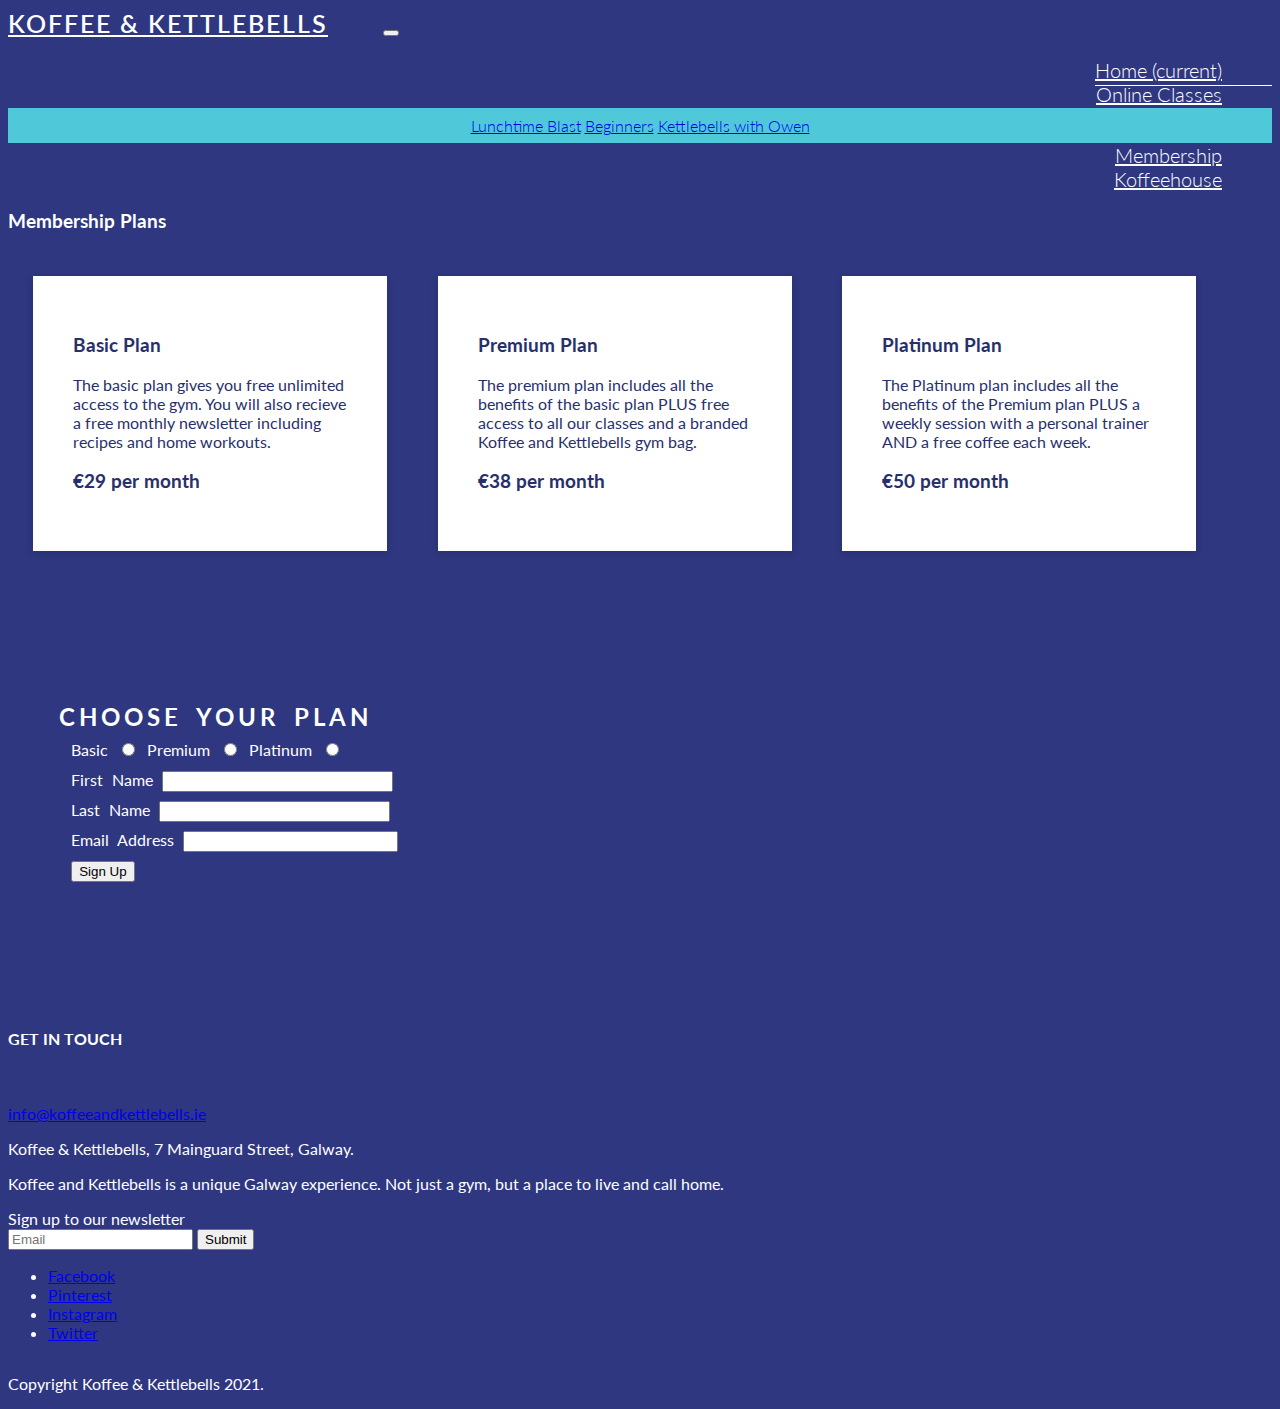
<file: membership.html>
<!DOCTYPE html>
<html lang="en-US">
<head>
    <meta charset="utf-8">
    <meta name="viewport" content="width=device-width">
    <title>Koffee and Kettlebells</title>
    <link rel="stylesheet" href="https://use.fontawesome.com/releases/v5.6.3/css/all.css"
          integrity="sha384-UHRtZLI+pbxtHCWp1t77Bi1L4ZtiqrqD80Kn4Z8NTSRyMA2Fd33n5dQ8lWUE00s/" crossorigin="anonymous" />
    <link rel="stylesheet" href="https://stackpath.bootstrapcdn.com/bootstrap/4.1.3/css/bootstrap.min.css" integrity="sha384-MCw98/SFnGE8fJT3GXwEOngsV7Zt27NXFoaoApmYm81iuXoPkFOJwJ8ERdknLPMO" crossorigin="anonymous">
    <link rel="stylesheet" href="https://cdn.jsdelivr.net/npm/bootstrap@4.5.3/dist/css/bootstrap.min.css" integrity="sha384-TX8t27EcRE3e/ihU7zmQxVncDAy5uIKz4rEkgIXeMed4M0jlfIDPvg6uqKI2xXr2" crossorigin="anonymous">
    <link href="assets/css/style.css" rel="stylesheet" type="text/css" />
</head>

<body>

   <!--HEADER -->
   <header>
        <nav class="nav navbar navbar-expand-lg navbar-dark bg-purple">
           <div class="container-fluid">
                <a id="logo" class="navbar-brand" href="index.html">Koffee & Kettlebells</a>
                <button class="navbar-toggler" type="button" data-toggle="collapse" data-target="#navbarNav" aria-controls="navbarNav" aria-expanded="false" aria-label="Toggle navigation">
                    <span class="navbar-toggler-icon"></span>
                </button>
                <div class="collapse navbar-collapse justify-content-end" id="navbarNav">
                    <ul class="navbar-nav">
                        <li class="nav-item">
                            <a class="nav-link active" href="index.html">Home <span class="sr-only">(current)</span></a>
                        </li>
                        <li class="nav-item dropdown">
                            <a class="nav-link dropdown-toggle" data-toggle="dropdown" href="#" role="button" aria-haspopup="true" aria-expanded="false">Online Classes</a>
                            <div class="dropdown-menu">
    <a class="dropdown-item first-dd-item" href="lunchtimeblast.html">Lunchtime Blast</a>
                                <a class="dropdown-item" href="beginners.html">Beginners</a>
                                <a class="dropdown-item" href="kettlebellswithowen.html">Kettlebells with Owen</a>
                            </div>
                        </li>
                        <li class="nav-item">
                            <a class="nav-link" href="membership.html">Membership</a>
                        </li>
                          <li class="nav-item">
                            <a class="nav-link" href="koffeehouse.html">Koffeehouse</a>
                        </li>
                    </ul>
                </div>
            </div>
        </nav>
    </header>
<section>
  <div id="membership-heading">
    <h3>Membership Plans</h3>
  </div>
  <div class="row-membership">
         <div class="column-membership">
    <h3>Basic Plan</h3>
    <p>
      The basic plan gives you free unlimited access to the gym. You will also recieve a free monthly newsletter including recipes and home workouts. 
    </p>
    <h3>€29 per month</h3>
  </div>

  <div class="column-membership">
     <h3>
      Premium Plan
    </h3>
     <p>
      The premium plan includes all the benefits of the basic plan PLUS free access to all our classes and a branded Koffee and Kettlebells gym bag. 
    </p>
    <h3>€38 per month</h3>
  </div>

  <div class="column-membership">
        <h3>Platinum Plan</h3>
            <p>
      The Platinum plan includes all the benefits of the Premium plan PLUS a weekly session with a personal trainer AND a free coffee each week. </p>
             <h3>€50 per month</h3>
    </div>
</div>
</section>

   <section class="form-section">
       <form action="https://formdump.codeinstitute.net/" method="post"><h2>Choose your plan</h2>
       <br>
       <label for="basic" class="plan_preference">Basic </label>
       <input type="radio" name="plan_preference" id="basic" value="basic" required>
       
       <label for="premium">Premium</label>
       <input type="radio" id="premium" name="plan_preference" value="premium" required>
       
       <label for="Platinum" class="plan_preference">Platinum</label>
       <input type="radio" name="plan_preference" id="platinum" value="platinum">
       
      <br>
          <li><label for="fname">First Name  </label>
       <input id="fname" type="text" name="first_name" style="padding-right: 3rem;" required></li>   
       
      <li><label for="lname">Last  Name </label>
       <input id="lname" type="text" name="last_name" style="padding-right: 3rem;" required></li> 
       
      <li><label for="email">Email Address</label>
       <input id="email" name="email_address" type="email" style="padding-right: 2rem;" required></li> 
      
       <input class="join-button" type="submit" value="Sign Up">

    
    </form>
</section>
   <!-- Footer Section -->
    <footer class="mt-auto py-3" id="footer">
        <div class="container">
            <div class="row">
                <!--Slogan Column-->
                <div class="col-lg-4 order-1 order-lg-1 my-4" id="slogan-column">
                     <h4>GET IN TOUCH</h4><br>
                    <p class="contact-details"><i class="fas fa-envelope"></i><a href="mailto:info@koffeeandkettlebells.ie">info@koffeeandkettlebells.ie</a></p>
                    <p class="contact-details"><i class="fas fa-map-marker-alt"></i> Koffee & Kettlebells,
                    7 Mainguard Street,
                    Galway. </p>
                  
                </div>

                <!--Contact Column-->
                <div class="col-lg-4 order-2 order-lg-2 my-4" id="contact-column">
                    <p>
                        Koffee and Kettlebells is a unique Galway experience. Not just a gym, but a place to live and call home. 
                
                    </p>
                </div>

                <!--CTA Column-->
                <div class="col-lg-4 order-3 order-lg-3 my-4" id="cta-column">
                    <form id="cta-form" method="POST" action="https://formdump.codeinstitute.net/">
                        <label class="cta-label">Sign up to our newsletter</label><br>
                        <input type="email" name="email" id="cta-input" aria-describedby="cta-input" placeholder="Email" required />
                        <button type="submit" class="cta-btn shadow-none">Submit</button>
                    </form>


                    <!--Social Media Icon Links-->
                    <ul class="list-inline social-icons">
                        <li class="list-inline-item">
                            <a href="https://facebook.com" target="_blank">
                                <i class="fab fa-facebook" aria-hidden="true"></i>
                                <span class="sr-only">Facebook</span>
                            </a>
                        </li>
                        <li class="list-inline-item">
                            <a href="https://www.pinterest.com/" target="_blank">
                                <i class="fab fa-pinterest" aria-hidden="true"></i>
                                <span class="sr-only">Pinterest</span>
                            </a>
                        </li>
                        <li class="list-inline-item">
                            <a href="https://www.instagram.com/" target="_blank">
                                <i class="fab fa-instagram" aria-hidden="true"></i>
                                <span class="sr-only">Instagram</span>
                            </a>
                        </li>
                        <li class="list-inline-item">
                            <a href="https://twitter.com" target="_blank">
                                <i class="fab fa-twitter" aria-hidden="true"></i>
                                <span class="sr-only">Twitter</span>
                            </a>
                        </li>
                    </ul>
                </div>
                <!--Copyrights-->
            </div>
            <div class="col-12">
                <p class="copyrights-paragraph">Copyright Koffee & Kettlebells 2021.</p>
            </div>
        </div>
    </footer>
    <!--/.Footer Section-->


<!--Bootstrap: Responsive Navigation Bar-->
    <script src="https://code.jquery.com/jquery-3.5.1.slim.min.js"
        integrity="sha384-DfXdz2htPH0lsSSs5nCTpuj/zy4C+OGpamoFVy38MVBnE+IbbVYUew+OrCXaRkfj"
        crossorigin="anonymous"></script>
    <script src="https://cdn.jsdelivr.net/npm/bootstrap@4.6.0/dist/js/bootstrap.bundle.min.js"
        integrity="sha384-Piv4xVNRyMGpqkS2by6br4gNJ7DXjqk09RmUpJ8jgGtD7zP9yug3goQfGII0yAns"
        crossorigin="anonymous"></script>
<script>$('body').scrollspy({ target: '#navbar' })</script>

</body>
</html>
</file>
<file: assets/css/style.css>
@import url('https://fonts.googleapis.com/css?family=Oswald|Lato:300');

*   {
    box-sizing: border-box;
    }

body {
    font-family: Lato;
    color: #FFFFFF;
    background : #2e377f;
}

h2  {
    font-family: Lato;
    text-transform: uppercase;
    letter-spacing: 4px;
    color: #FFFFFF;
    margin-left: -1%;
    display: inline;
 
}
 #header {
    margin: 0;
    border-bottom: 1px solid #28306C;
    color: #ffffff;
}

/*-- Logo --*/

#logo {
    color: #ffffff;
    text-transform: uppercase;
    font-family: Lato, sans-serif;
    font-size: 25px;
    margin-top: 1rem;
    margin-bottom: 1rem;
    margin-right: 50px;
    margin-left: 0px;
    text-align: left;
    letter-spacing: 2px;
    padding: 0;
    font-weight: 600;
}

/*-- Navigation Bar Style --*/

.navbar-nav {
    padding-left: 0;
    margin-bottom: 0;
    list-style: none;
    text-align: right;
    color: #ffffff;
}

.dropdown-menu {
    top: 100%;
    left: 0;
    min-width: 10rem;
    padding: .5rem 0;
    margin: .125rem 0 0;
    font-size: 1rem;
    color: #ffffff;
    text-align: center;
    list-style: inside;
    background-color: #4FC9D9;
    background-clip: padding-box;
    border: none;
}

.dropdown-menu a :hover {
   border-bottom: 1px solid #ffffff;	
}

.nav {
    font-family: 'Lato', sans-serif;
    font-size: 20px;
    font-weight: 300;
    color: #ffffff;
}

.navbar {
    padding-top: 0;
    padding-bottom: 0;
    }

.nav-link {
    padding-right: 50px;
    color: #ffffff;
}

.active {
    border-bottom: 1px solid #ffffff;
    padding-bottom: 3px;
}

#hero-image{	
    height:600px;	
  width: 100%;	
    background: no-repeat center center;
    background-size: contain;	
    animation-name: hero-zoom;	
    animation-duration: 5s;	
    animation-fill-mode: forwards;
    margin-top: 5%;	
}

#hero-outer{	
    height:600px;	
    width: 100%;	
    position: relative;	
}	
.responsive{
    display: 100%;
  height: auto;
}

@keyframes hero-zoom {	
    from{	
        transform: scale(1);	
    }	
    to{	
        transform: scale(1.1);	
    }	
    }

.whoweare-header{
    text-transform: uppercase;
   font-size: 40px;
   font-weight: 800;
   letter-spacing: 2px;
   text-align: right;
   padding-top: 5%;
   display:inline-block;}
 
.whoweare-paragraph{
    font-weight: 500;
   font-size: 16px;
   margin-bottom: 40px;
   text-align: right;
   display:inline-block;
}
 
.whoweare-bg{
    background-size: cover;
   background-position: center center;
   min-height: 450px;
   margin:0;}
 
.col-whoweare{
    position: relative;
   min-height: 200px;}
 
.whoweare-text{
    position: absolute;
   background-color: #FFF;
   padding: 2.5rem;
   border: 0px solid rgba(194, 194, 194);
   box-shadow: 0px 2px 7px rgba(0, 0, 0, 0.15);
   width: 80%;
   z-index: 1;
   overflow-x: scroll;
   min-height: 200px;
   max-height: 400px;
    color:#28306C}
 
.whoweare-text h3{
    font-weight: 700;
   font-size: 2.5rem;
   letter-spacing: 1px;}

    /* S2 - Our team*/
.ourteam-text-left .whoweare-text
   {right: -10%;}
.ourteam-text-left .whoweare-bg
   {margin-left: -10%;}
 
#ourteam
   {margin-bottom: 72px;}
#ourteam .whoweare-bg
   {background: url('../images/our-team.png')
}
     
/* S2 - Our community*/

.ourcommunity-text-right .whoweare-text
   {left: 0%;}
.ourcommunity-text-right .whoweare-bg
   {margin-left: -10%;}
 
#ourcommunity
   {margin-bottom: 72px;}
#ourcommunity .whoweare-bg
   {background: url('../images/our-community.png')no-repeat; 
position: relative;}

@media screen and (max-width: 400px) {
  .whoweare-bg {  
    width: 90%;
  }
  .col-whoweare{
    width: 90%;
  }
  .whoweare-text h3{
    width: 90%;
  }
  .whoweare-text{
    width: 90%;
  }
}

    /* S2 - Our mission*/
.ourmission-text-left .whoweare-text
   {right: -10%;}
.ourmission-text-left .whoweare-bg
   {margin-left: -10%;}
 
#ourmission
   {margin-bottom: 72px;}
#ourmission .whoweare-bg
   {background: url('../images/our-mission.png')no-repeat;}

/* SECTION THREE CLASS TIMES */

#thisweek{
  margin-top: 120px !important;
  margin-left: 50px;
}

.column {
  float: left;
  width: 25%;
  padding: 5px;
}

.row::after {
  content: "";
  clear: both;
  display: table;
}

.thisweek-container {
  position: relative;
  width: 90%;
}

.thisweek-text {
  background-color: #ffffff;
  color: #28306C;
  font-size: 16px;
  padding: 16px 32px;
}

.image {
  opacity: 1;
  display: block;
  width: 100%;
  height: auto;
  transition: .5s ease;
  backface-visibility: hidden;
}

.middle {
  transition: .5s ease;
  opacity: 0;
  position: absolute;
  top: 50%;
  left: 50%;
  transform: translate(-50%, -50%);
  -ms-transform: translate(-50%, -50%);
  text-align: center;
}

.thisweek-container:hover .image {
  opacity: 0.3;
}

.thisweek-container:hover .middle {
  opacity: 1;
}



@media screen and (max-width: 600px) {
  .column {
    width: 100%;
  }
}

.gallery-headers{
    margin-top: 10%;
    margin-left: 5%;
    margin-right: 5%;
}

.gallery{
    margin-top: 10%;
    margin-left: 5%;
    margin-right: 5%;
    margin-bottom: 10%;
}

/* form */

.form-section {
    clear: both;
    background-size: cover;
    background-position: center;
    height: 200px;
    margin-left: 5%;
    line-height: 30px;
    word-spacing: 5px;
    list-style: none;
    margin-bottom: 10%;
}

/*Koffeehouse Page*/

#koffeehouse-page{
    margin-left: 5%;
}

#koffeehouse-heading{
    text-align: center;
    margin-top: 10%;
    margin-bottom: 5%;
}
.center {
  height: 100%;
  display: flex;
  align-items: center;
  justify-content: center;
  margin-bottom: 10%;
}

.menu-responsive{
  height: auto;
  width: 50%;
}

#koffeehouse-download{
    text-align: center;
    margin-bottom: 10%;
}
/*MEMBERSHIP PAGE */
    .column-membership {
    float: left;
    width: 28%;
    background-color: #FFF;
    padding: 2.5rem;
    border: 0px solid rgba(194, 194, 194);
    box-shadow: 0px 2px 7px rgba(0, 0, 0, 0.15);
    min-height: 200px;
    max-height: 400px;
    color:#28306C;
    margin: 2%}

/* Clear floats after the columns */
.row-membership:after {
  content: "";
  display: table;
  clear: both;
  padding: 5%;
  margin-top: 5%;
  margin-left: 5%;
  margin-right: 5%;
}
@media screen and (max-width: 600px) {
  .column-membership {
    width: 100%;
  }
/* form */

.form-section {
    clear: both;
    background-size: cover;
    background-position: center;
    height: 200px;
    margin-left: 5%;
    line-height: 30px;
    word-spacing: 5px;
}

/*end form*/

 #footer {
     background-color: #28306C;
     color: #F6F8FF;
     margin-top: 10%;
}

/* Slogan Column */
 #contact-column {
     display: flex;
     align-items: center;
}
 #contact-column p {
     font-size: 12px;
     font-weight: 600;
     text-align: center;
}

/* Contact Column */
 #slogan-column {
     text-align: left;
     font-size: 12px;
}

 #slogan-column i {
     color: #ffffff;
     font-size: 24px;
     margin-right: 10px;
}

/* CTA Column */
 #cta-column {
     text-align: center;
     text-transform: uppercase;
     font-weight: 800;
}
 #cta-form {
     display: inline-block;
}
 #cta-column .cta-label {
     margin-top: 1.5rem;
     font-size: 15px;
     letter-spacing: 0.5px;
}
 #cta-input {
     outline: none;
     box-shadow: none;
}
 #cta-input:active,
 #cta-input:focus {
     box-shadow: none;
     outline: none;
     border: 2px solid #4FC9D9;
}
 #cta-column .cta-btn {
     background-color: #4FC9D9;
     border-radius: 0;
     color: #FFF;
     text-transform: uppercase;
     font-weight: 800;
     border: 1px solid rgb(70, 182, 197);
     letter-spacing: 1px;
     outline: none;
     margin-top: 10px;
}
 #cta-column .cta-btn:hover,
 .cta-btn:active,
 .cta-btn:focus {
     background-color: #368F9B;
     border: 1px solid rgb(56, 151, 163);
     color: #FFF;
     transition: all 0.20s ease-in-out;
}

/* Social Icons */
 .social-icons {
     margin-top: 1.5rem;
}
 .social-icons li a i {
     border-radius: 50%;
     font-size: 1rem;
     width: 2rem;
     height: 2rem;
     padding-top: 0.5rem;
     text-align: center;
     color:#28306C;
     background-color: #ffffff;
     transition: all 0.20s ease-in-out;
}
 .social-icons li a i:hover {
     background: #3C5830;
     background-color: #368F9B;
}

/* Copyrights */
 .copyrights-paragraph {
     margin-top: 1rem;
     font-size: 20px;
     font-weight: 600;
     text-align: center;
     vertical-align: middle;
}

/*-- Media Queries Mobile (max-width: 600px) --*/

@media only screen and (max-width: 600px) {
   
    #logo {
    font-size: 12px;
    font-weight: 600;
    margin-right: 20px;
    }
   
    .dropdown-menu {
    top: 100%;
    left: 0;
    z-index: 1000;
    min-width: 10rem;
    padding: 0;
    margin: 0;
    font-size: 1rem;
    color: #ffffff;
    text-align: right;
    list-style: none;
    background-color: transparent;
    background-clip: padding-box;
    border: none;
    }

    .dropdown-item {
        padding-bottom: 2px;
        text-decoration: underline;
        font-size: 14px;
        margin-top: 7px;
    }

    .nav-item {
        font-size: 14px;
        color: #ffffff;
        padding-right: 40px;
    }
    
    .first-dd-item {
        margin-top: 0;
    }
}


}
</file>
